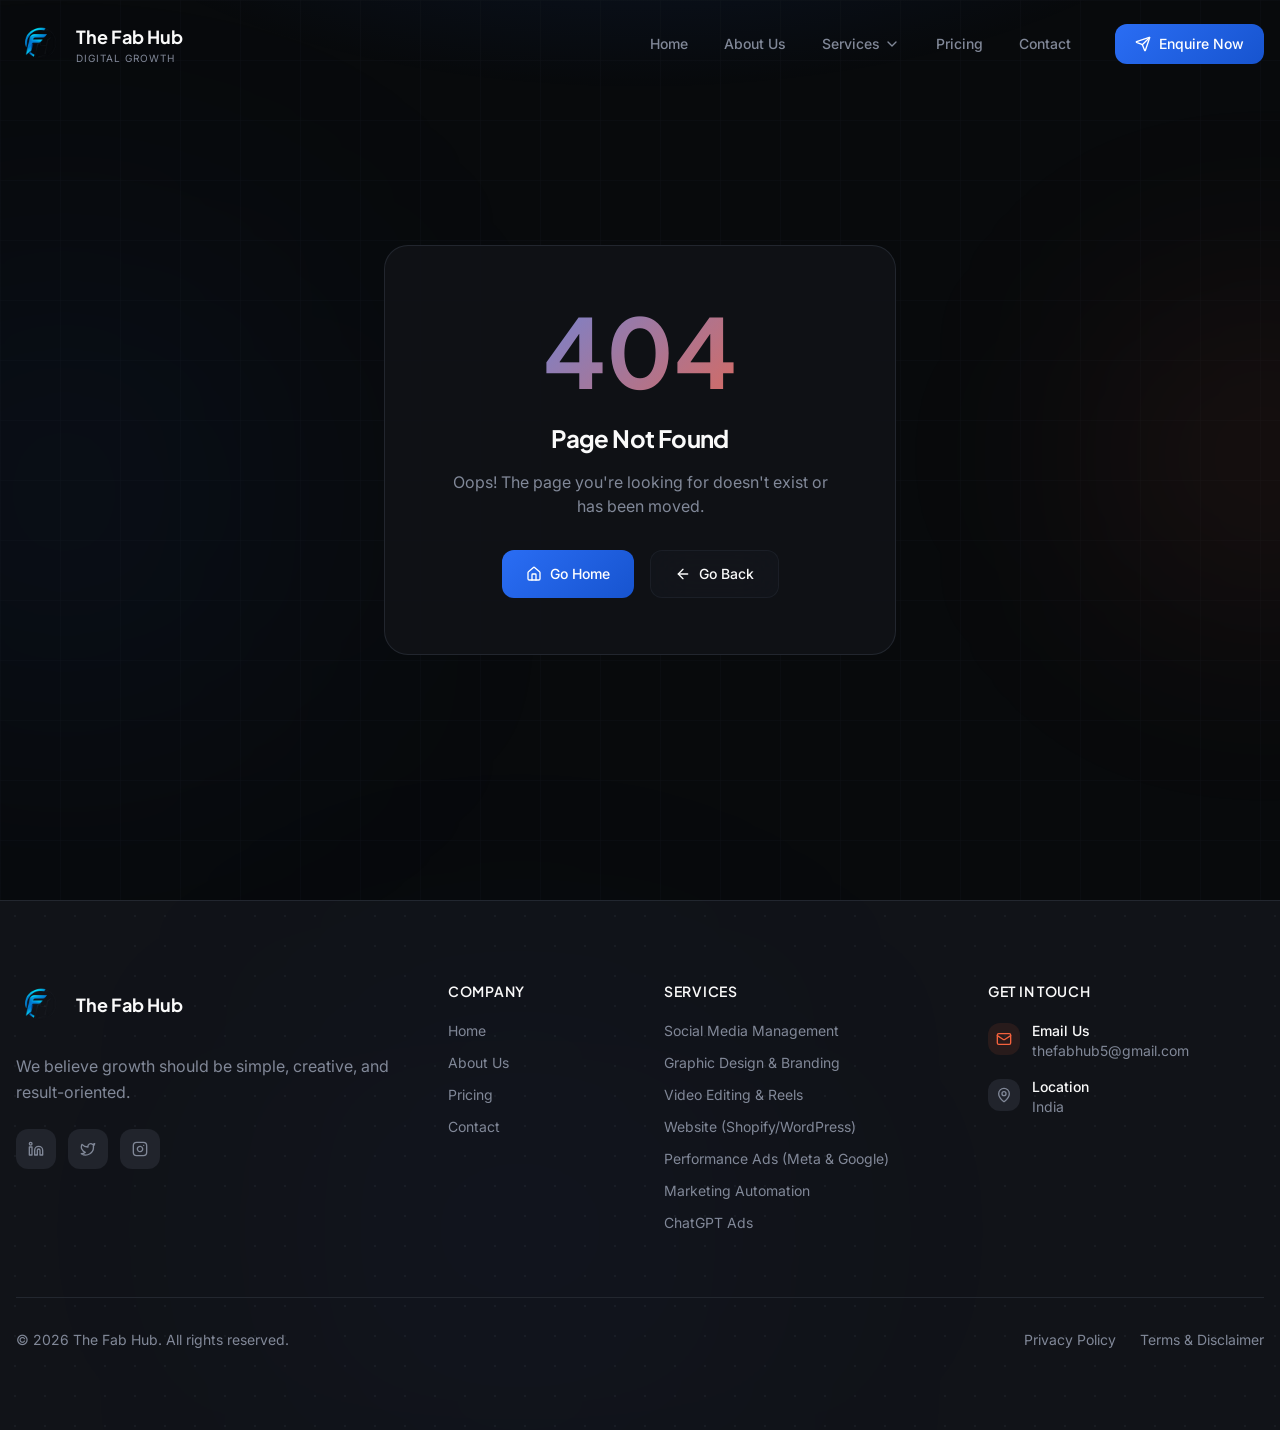
<file: index.html>
<!doctype html>
<html lang="en">
  <head>
    <meta charset="UTF-8" />
    <meta name="viewport" content="width=device-width, initial-scale=1.0" />
    <title>The Fab Hub — Digital Marketing Agency</title>

    <!-- Preconnect for performance -->
    <link rel="preconnect" href="https://fonts.googleapis.com" />
    <link rel="preconnect" href="https://fonts.gstatic.com" crossorigin />
    <link rel="preconnect" href="https://www.googletagmanager.com" />
    <link rel="preconnect" href="https://api.emailjs.com" />
    <link rel="dns-prefetch" href="https://fonts.googleapis.com" />
    <link rel="dns-prefetch" href="https://fonts.gstatic.com" />

    <!-- Preload & load critical fonts (replaces CSS @import for faster rendering) -->
    <link rel="preload" href="https://fonts.googleapis.com/css2?family=Inter:wght@300;400;500;600;700;800;900&family=Plus+Jakarta+Sans:wght@400;500;600;700;800&display=swap" as="style" onload="this.onload=null;this.rel='stylesheet'" />
    <link rel="stylesheet" href="https://fonts.googleapis.com/css2?family=Inter:wght@300;400;500;600;700;800;900&family=Plus+Jakarta+Sans:wght@400;500;600;700;800&display=swap" media="print" onload="this.media='all'" />

    <!-- Google Tag Manager -->
    <script>
      (function (w, d, s, l, i) {
        w[l] = w[l] || [];
        w[l].push({ "gtm.start": new Date().getTime(), event: "gtm.js" });
        var f = d.getElementsByTagName(s)[0],
          j = d.createElement(s),
          dl = l != "dataLayer" ? "&l=" + l : "";
        j.async = true;
        j.src = "https://www.googletagmanager.com/gtm.js?id=" + i + dl;
        f.parentNode.insertBefore(j, f);
      })(window, document, "script", "dataLayer", "GTM-NK376L5T");
    </script>
    <!-- End Google Tag Manager -->
    <meta name="description" content="The Fab Hub is a results-driven digital marketing agency offering social media management, performance ads (Meta & Google), graphic design & branding, video editing & reels, website development (Shopify & WordPress), marketing automation (WhatsApp, email, chatbots), GMB optimization, and ChatGPT Ads. Grow your brand with us." />
    <meta name="keywords" content="digital marketing agency, social media management, SMM, Meta Ads, Facebook Ads, Instagram Ads, Google Ads, graphic design, branding, video editing, reels production, website development, Shopify, WordPress, marketing automation, WhatsApp marketing, email marketing, chatbots, GMB optimization, Google My Business, SEO, ChatGPT Ads, AI advertising, The Fab Hub, India" />
    <meta name="author" content="The Fab Hub" />
    <meta name="robots" content="index, follow" />
    <link rel="canonical" href="https://thefabhub.com" />
    <link rel="icon" type="image/png" href="/favicon.png" />
    <link rel="apple-touch-icon" href="/favicon.png" />

    <!-- Open Graph / Facebook -->
    <meta property="og:type" content="website" />
    <meta property="og:url" content="https://thefabhub.com" />
    <meta property="og:title" content="The Fab Hub — Digital Marketing Agency | Social Media, Ads, Design & More" />
    <meta property="og:description" content="Full-service digital marketing agency: SMM, performance ads, graphic design, video editing, website development, marketing automation & ChatGPT Ads. Grow your brand with The Fab Hub." />

    <!-- Twitter -->
    <meta name="twitter:card" content="summary_large_image" />
    <meta name="twitter:title" content="The Fab Hub — Digital Marketing Agency" />
    <meta name="twitter:description" content="Full-service digital marketing agency: SMM, performance ads, graphic design, video editing, website development, marketing automation & ChatGPT Ads." />

    <!-- Schema.org structured data -->
    <script type="application/ld+json">
    {
      "@context": "https://schema.org",
      "@type": "Organization",
      "name": "The Fab Hub",
      "url": "https://thefabhub.com",
      "logo": "https://thefabhub.com/favicon.png",
      "contactPoint": {
        "@type": "ContactPoint",
        "telephone": "+91-9109370023",
        "contactType": "customer service",
        "email": "thefabhub5@gmail.com",
        "availableLanguage": ["English", "Hindi"]
      }
    }
    </script>
    <script type="application/ld+json">
    {
      "@context": "https://schema.org",
      "@type": "LocalBusiness",
      "name": "The Fab Hub",
      "description": "Full-service digital marketing agency offering social media management, performance ads (Meta & Google), graphic design & branding, video editing & reels, website development (Shopify & WordPress), marketing automation (WhatsApp, email, chatbots), GMB optimization, and ChatGPT Ads.",
      "url": "https://thefabhub.com",
      "telephone": "+91-9109370023",
      "email": "thefabhub5@gmail.com",
      "priceRange": "₹₹",
      "openingHours": "Mo-Sa 09:00-18:00",
      "sameAs": [
        "https://facebook.com/thefabhub",
        "https://instagram.com/thefabhub",
        "https://linkedin.com/company/thefabhub"
      ],
      "address": {
        "@type": "PostalAddress",
        "addressCountry": "IN"
      }
    }
    </script>
    <script type="module" crossorigin src="/assets/index-DUeP0OOF.js"></script>
    <link rel="modulepreload" crossorigin href="/assets/vendor-Cbb3Y1W-.js">
    <link rel="stylesheet" crossorigin href="/assets/index-C4uJuBa9.css">
  </head>

  <body>
    <!-- Google Tag Manager (noscript) -->
    <noscript
      ><iframe
        src="https://www.googletagmanager.com/ns.html?id=GTM-NK376L5T"
        height="0"
        width="0"
        style="display: none; visibility: hidden"
      ></iframe
    ></noscript>
    <!-- End Google Tag Manager (noscript) -->
    <div id="root"></div>
  </body>
</html>
</file>
<file: assets/index-C4uJuBa9.css>
@import"https://fonts.googleapis.com/css2?family=Inter:wght@300;400;500;600;700;800;900&family=Plus+Jakarta+Sans:wght@400;500;600;700;800&display=swap";*,:before,:after{--tw-border-spacing-x: 0;--tw-border-spacing-y: 0;--tw-translate-x: 0;--tw-translate-y: 0;--tw-rotate: 0;--tw-skew-x: 0;--tw-skew-y: 0;--tw-scale-x: 1;--tw-scale-y: 1;--tw-pan-x: ;--tw-pan-y: ;--tw-pinch-zoom: ;--tw-scroll-snap-strictness: proximity;--tw-gradient-from-position: ;--tw-gradient-via-position: ;--tw-gradient-to-position: ;--tw-ordinal: ;--tw-slashed-zero: ;--tw-numeric-figure: ;--tw-numeric-spacing: ;--tw-numeric-fraction: ;--tw-ring-inset: ;--tw-ring-offset-width: 0px;--tw-ring-offset-color: #fff;--tw-ring-color: rgb(59 130 246 / .5);--tw-ring-offset-shadow: 0 0 #0000;--tw-ring-shadow: 0 0 #0000;--tw-shadow: 0 0 #0000;--tw-shadow-colored: 0 0 #0000;--tw-blur: ;--tw-brightness: ;--tw-contrast: ;--tw-grayscale: ;--tw-hue-rotate: ;--tw-invert: ;--tw-saturate: ;--tw-sepia: ;--tw-drop-shadow: ;--tw-backdrop-blur: ;--tw-backdrop-brightness: ;--tw-backdrop-contrast: ;--tw-backdrop-grayscale: ;--tw-backdrop-hue-rotate: ;--tw-backdrop-invert: ;--tw-backdrop-opacity: ;--tw-backdrop-saturate: ;--tw-backdrop-sepia: ;--tw-contain-size: ;--tw-contain-layout: ;--tw-contain-paint: ;--tw-contain-style: }::backdrop{--tw-border-spacing-x: 0;--tw-border-spacing-y: 0;--tw-translate-x: 0;--tw-translate-y: 0;--tw-rotate: 0;--tw-skew-x: 0;--tw-skew-y: 0;--tw-scale-x: 1;--tw-scale-y: 1;--tw-pan-x: ;--tw-pan-y: ;--tw-pinch-zoom: ;--tw-scroll-snap-strictness: proximity;--tw-gradient-from-position: ;--tw-gradient-via-position: ;--tw-gradient-to-position: ;--tw-ordinal: ;--tw-slashed-zero: ;--tw-numeric-figure: ;--tw-numeric-spacing: ;--tw-numeric-fraction: ;--tw-ring-inset: ;--tw-ring-offset-width: 0px;--tw-ring-offset-color: #fff;--tw-ring-color: rgb(59 130 246 / .5);--tw-ring-offset-shadow: 0 0 #0000;--tw-ring-shadow: 0 0 #0000;--tw-shadow: 0 0 #0000;--tw-shadow-colored: 0 0 #0000;--tw-blur: ;--tw-brightness: ;--tw-contrast: ;--tw-grayscale: ;--tw-hue-rotate: ;--tw-invert: ;--tw-saturate: ;--tw-sepia: ;--tw-drop-shadow: ;--tw-backdrop-blur: ;--tw-backdrop-brightness: ;--tw-backdrop-contrast: ;--tw-backdrop-grayscale: ;--tw-backdrop-hue-rotate: ;--tw-backdrop-invert: ;--tw-backdrop-opacity: ;--tw-backdrop-saturate: ;--tw-backdrop-sepia: ;--tw-contain-size: ;--tw-contain-layout: ;--tw-contain-paint: ;--tw-contain-style: }*,:before,:after{box-sizing:border-box;border-width:0;border-style:solid;border-color:#e5e7eb}:before,:after{--tw-content: ""}html,:host{line-height:1.5;-webkit-text-size-adjust:100%;-moz-tab-size:4;-o-tab-size:4;tab-size:4;font-family:Inter,ui-sans-serif,system-ui,-apple-system,BlinkMacSystemFont,Segoe UI,Roboto,sans-serif;font-feature-settings:normal;font-variation-settings:normal;-webkit-tap-highlight-color:transparent}body{margin:0;line-height:inherit}hr{height:0;color:inherit;border-top-width:1px}abbr:where([title]){-webkit-text-decoration:underline dotted;text-decoration:underline dotted}h1,h2,h3,h4,h5,h6{font-size:inherit;font-weight:inherit}a{color:inherit;text-decoration:inherit}b,strong{font-weight:bolder}code,kbd,samp,pre{font-family:ui-monospace,SFMono-Regular,Menlo,Monaco,Consolas,Liberation Mono,Courier New,monospace;font-feature-settings:normal;font-variation-settings:normal;font-size:1em}small{font-size:80%}sub,sup{font-size:75%;line-height:0;position:relative;vertical-align:baseline}sub{bottom:-.25em}sup{top:-.5em}table{text-indent:0;border-color:inherit;border-collapse:collapse}button,input,optgroup,select,textarea{font-family:inherit;font-feature-settings:inherit;font-variation-settings:inherit;font-size:100%;font-weight:inherit;line-height:inherit;letter-spacing:inherit;color:inherit;margin:0;padding:0}button,select{text-transform:none}button,input:where([type=button]),input:where([type=reset]),input:where([type=submit]){-webkit-appearance:button;background-color:transparent;background-image:none}:-moz-focusring{outline:auto}:-moz-ui-invalid{box-shadow:none}progress{vertical-align:baseline}::-webkit-inner-spin-button,::-webkit-outer-spin-button{height:auto}[type=search]{-webkit-appearance:textfield;outline-offset:-2px}::-webkit-search-decoration{-webkit-appearance:none}::-webkit-file-upload-button{-webkit-appearance:button;font:inherit}summary{display:list-item}blockquote,dl,dd,h1,h2,h3,h4,h5,h6,hr,figure,p,pre{margin:0}fieldset{margin:0;padding:0}legend{padding:0}ol,ul,menu{list-style:none;margin:0;padding:0}dialog{padding:0}textarea{resize:vertical}input::-moz-placeholder,textarea::-moz-placeholder{opacity:1;color:#9ca3af}input::placeholder,textarea::placeholder{opacity:1;color:#9ca3af}button,[role=button]{cursor:pointer}:disabled{cursor:default}img,svg,video,canvas,audio,iframe,embed,object{display:block;vertical-align:middle}img,video{max-width:100%;height:auto}[hidden]:where(:not([hidden=until-found])){display:none}:root{--background: 220 20% 4%;--foreground: 0 0% 98%;--card: 220 18% 8%;--card-foreground: 0 0% 98%;--popover: 220 18% 10%;--popover-foreground: 0 0% 98%;--primary: 220 90% 56%;--primary-foreground: 0 0% 100%;--secondary: 220 15% 15%;--secondary-foreground: 0 0% 90%;--muted: 220 15% 12%;--muted-foreground: 220 10% 55%;--accent: 12 90% 60%;--accent-foreground: 0 0% 100%;--destructive: 0 72% 50%;--destructive-foreground: 0 85% 97%;--border: 220 15% 16%;--input: 220 15% 16%;--ring: 220 90% 56%;--radius: .75rem;--sidebar-background: 220 18% 6%;--sidebar-foreground: 0 0% 98%;--sidebar-primary: 220 90% 56%;--sidebar-primary-foreground: 0 0% 100%;--sidebar-accent: 12 90% 60%;--sidebar-accent-foreground: 0 0% 100%;--sidebar-border: 220 15% 16%;--sidebar-ring: 220 90% 56%;--chart-1: 220 90% 56%;--chart-2: 12 90% 60%;--chart-3: 160 70% 45%;--chart-4: 280 70% 55%;--chart-5: 45 90% 55%;--font-sans: "Inter", ui-sans-serif, system-ui, sans-serif;--font-display: "Plus Jakarta Sans", ui-sans-serif, system-ui, sans-serif}*{border-color:hsl(var(--border))}body{background-color:hsl(var(--background));color:hsl(var(--foreground));-webkit-font-smoothing:antialiased;-moz-osx-font-smoothing:grayscale;font-family:var(--font-sans)}h1,h2,h3,h4,h5,h6{font-family:var(--font-display);font-weight:700;letter-spacing:-.025em}::-moz-selection{background:#2a6df44d}::selection{background:#2a6df44d}.container{width:100%;margin-right:auto;margin-left:auto;padding-right:2rem;padding-left:2rem}@media (min-width: 1400px){.container{max-width:1400px}}.sr-only{position:absolute;width:1px;height:1px;padding:0;margin:-1px;overflow:hidden;clip:rect(0,0,0,0);white-space:nowrap;border-width:0}.pointer-events-none{pointer-events:none}.pointer-events-auto{pointer-events:auto}.visible{visibility:visible}.invisible{visibility:hidden}.fixed{position:fixed}.absolute{position:absolute}.relative{position:relative}.inset-0{top:0;right:0;bottom:0;left:0}.inset-x-0{left:0;right:0}.inset-y-0{top:0;bottom:0}.-bottom-12{bottom:-3rem}.-left-12{left:-3rem}.-left-32{left:-8rem}.-right-12{right:-3rem}.-right-32{right:-8rem}.-top-12{top:-3rem}.bottom-0{bottom:0}.bottom-1\/3{bottom:33.333333%}.bottom-1\/4{bottom:25%}.left-0{left:0}.left-1{left:.25rem}.left-1\/2{left:50%}.left-1\/4{left:25%}.left-2{left:.5rem}.left-\[10\%\]{left:10%}.left-\[50\%\]{left:50%}.right-0{right:0}.right-1{right:.25rem}.right-1\/4{right:25%}.right-2{right:.5rem}.right-3{right:.75rem}.right-4{right:1rem}.right-\[5\%\]{right:5%}.top-0{top:0}.top-1\.5{top:.375rem}.top-1\/2{top:50%}.top-1\/3{top:33.333333%}.top-1\/4{top:25%}.top-2{top:.5rem}.top-3\.5{top:.875rem}.top-4{top:1rem}.top-\[1px\]{top:1px}.top-\[50\%\]{top:50%}.top-\[60\%\]{top:60%}.top-full{top:100%}.z-0{z-index:0}.z-10{z-index:10}.z-20{z-index:20}.z-50{z-index:50}.z-\[100\]{z-index:100}.z-\[1\]{z-index:1}.-mx-1{margin-left:-.25rem;margin-right:-.25rem}.mx-2{margin-left:.5rem;margin-right:.5rem}.mx-3\.5{margin-left:.875rem;margin-right:.875rem}.mx-auto{margin-left:auto;margin-right:auto}.my-0\.5{margin-top:.125rem;margin-bottom:.125rem}.my-1{margin-top:.25rem;margin-bottom:.25rem}.my-2{margin-top:.5rem;margin-bottom:.5rem}.-ml-4{margin-left:-1rem}.-mt-4{margin-top:-1rem}.mb-1{margin-bottom:.25rem}.mb-10{margin-bottom:2.5rem}.mb-12{margin-bottom:3rem}.mb-16{margin-bottom:4rem}.mb-2{margin-bottom:.5rem}.mb-3{margin-bottom:.75rem}.mb-4{margin-bottom:1rem}.mb-5{margin-bottom:1.25rem}.mb-6{margin-bottom:1.5rem}.mb-8{margin-bottom:2rem}.ml-1{margin-left:.25rem}.ml-6{margin-left:1.5rem}.ml-auto{margin-left:auto}.mr-2{margin-right:.5rem}.mt-0\.5{margin-top:.125rem}.mt-1\.5{margin-top:.375rem}.mt-10{margin-top:2.5rem}.mt-12{margin-top:3rem}.mt-16{margin-top:4rem}.mt-2{margin-top:.5rem}.mt-24{margin-top:6rem}.mt-4{margin-top:1rem}.mt-6{margin-top:1.5rem}.mt-8{margin-top:2rem}.mt-auto{margin-top:auto}.block{display:block}.inline-block{display:inline-block}.flex{display:flex}.inline-flex{display:inline-flex}.table{display:table}.grid{display:grid}.hidden{display:none}.aspect-square{aspect-ratio:1 / 1}.aspect-video{aspect-ratio:16 / 9}.size-4{width:1rem;height:1rem}.h-1{height:.25rem}.h-1\.5{height:.375rem}.h-10{height:2.5rem}.h-11{height:2.75rem}.h-12{height:3rem}.h-14{height:3.5rem}.h-16{height:4rem}.h-2{height:.5rem}.h-2\.5{height:.625rem}.h-3{height:.75rem}.h-3\.5{height:.875rem}.h-4{height:1rem}.h-48{height:12rem}.h-5{height:1.25rem}.h-6{height:1.5rem}.h-7{height:1.75rem}.h-72{height:18rem}.h-8{height:2rem}.h-9{height:2.25rem}.h-96{height:24rem}.h-\[1px\]{height:1px}.h-\[300px\]{height:300px}.h-\[400px\]{height:400px}.h-\[600px\]{height:600px}.h-\[var\(--radix-navigation-menu-viewport-height\)\]{height:var(--radix-navigation-menu-viewport-height)}.h-\[var\(--radix-select-trigger-height\)\]{height:var(--radix-select-trigger-height)}.h-auto{height:auto}.h-full{height:100%}.h-px{height:1px}.h-svh{height:100svh}.max-h-0{max-height:0px}.max-h-96{max-height:24rem}.max-h-\[300px\]{max-height:300px}.max-h-\[500px\]{max-height:500px}.max-h-screen{max-height:100vh}.min-h-0{min-height:0px}.min-h-\[80px\]{min-height:80px}.min-h-screen{min-height:100vh}.min-h-svh{min-height:100svh}.w-0{width:0px}.w-1{width:.25rem}.w-1\.5{width:.375rem}.w-10{width:2.5rem}.w-11{width:2.75rem}.w-12{width:3rem}.w-14{width:3.5rem}.w-16{width:4rem}.w-2{width:.5rem}.w-2\.5{width:.625rem}.w-3{width:.75rem}.w-3\.5{width:.875rem}.w-3\/4{width:75%}.w-4{width:1rem}.w-48{width:12rem}.w-5{width:1.25rem}.w-56{width:14rem}.w-6{width:1.5rem}.w-64{width:16rem}.w-7{width:1.75rem}.w-72{width:18rem}.w-8{width:2rem}.w-9{width:2.25rem}.w-96{width:24rem}.w-\[--sidebar-width\]{width:var(--sidebar-width)}.w-\[100px\]{width:100px}.w-\[1px\]{width:1px}.w-\[300px\]{width:300px}.w-\[400px\]{width:400px}.w-\[600px\]{width:600px}.w-auto{width:auto}.w-fit{width:-moz-fit-content;width:fit-content}.w-full{width:100%}.w-max{width:-moz-max-content;width:max-content}.w-px{width:1px}.min-w-0{min-width:0px}.min-w-5{min-width:1.25rem}.min-w-\[12rem\]{min-width:12rem}.min-w-\[8rem\]{min-width:8rem}.min-w-\[var\(--radix-select-trigger-width\)\]{min-width:var(--radix-select-trigger-width)}.max-w-2xl{max-width:42rem}.max-w-3xl{max-width:48rem}.max-w-4xl{max-width:56rem}.max-w-5xl{max-width:64rem}.max-w-6xl{max-width:72rem}.max-w-\[--skeleton-width\]{max-width:var(--skeleton-width)}.max-w-full{max-width:100%}.max-w-lg{max-width:32rem}.max-w-max{max-width:-moz-max-content;max-width:max-content}.max-w-sm{max-width:24rem}.max-w-xl{max-width:36rem}.flex-1{flex:1 1 0%}.shrink-0{flex-shrink:0}.grow{flex-grow:1}.grow-0{flex-grow:0}.basis-full{flex-basis:100%}.caption-bottom{caption-side:bottom}.border-collapse{border-collapse:collapse}.-translate-x-1\/2{--tw-translate-x: -50%;transform:translate(var(--tw-translate-x),var(--tw-translate-y)) rotate(var(--tw-rotate)) skew(var(--tw-skew-x)) skewY(var(--tw-skew-y)) scaleX(var(--tw-scale-x)) scaleY(var(--tw-scale-y))}.-translate-x-2{--tw-translate-x: -.5rem;transform:translate(var(--tw-translate-x),var(--tw-translate-y)) rotate(var(--tw-rotate)) skew(var(--tw-skew-x)) skewY(var(--tw-skew-y)) scaleX(var(--tw-scale-x)) scaleY(var(--tw-scale-y))}.-translate-x-px{--tw-translate-x: -1px;transform:translate(var(--tw-translate-x),var(--tw-translate-y)) rotate(var(--tw-rotate)) skew(var(--tw-skew-x)) skewY(var(--tw-skew-y)) scaleX(var(--tw-scale-x)) scaleY(var(--tw-scale-y))}.-translate-y-1\/2{--tw-translate-y: -50%;transform:translate(var(--tw-translate-x),var(--tw-translate-y)) rotate(var(--tw-rotate)) skew(var(--tw-skew-x)) skewY(var(--tw-skew-y)) scaleX(var(--tw-scale-x)) scaleY(var(--tw-scale-y))}.-translate-y-2{--tw-translate-y: -.5rem;transform:translate(var(--tw-translate-x),var(--tw-translate-y)) rotate(var(--tw-rotate)) skew(var(--tw-skew-x)) skewY(var(--tw-skew-y)) scaleX(var(--tw-scale-x)) scaleY(var(--tw-scale-y))}.translate-x-\[-50\%\]{--tw-translate-x: -50%;transform:translate(var(--tw-translate-x),var(--tw-translate-y)) rotate(var(--tw-rotate)) skew(var(--tw-skew-x)) skewY(var(--tw-skew-y)) scaleX(var(--tw-scale-x)) scaleY(var(--tw-scale-y))}.translate-x-px{--tw-translate-x: 1px;transform:translate(var(--tw-translate-x),var(--tw-translate-y)) rotate(var(--tw-rotate)) skew(var(--tw-skew-x)) skewY(var(--tw-skew-y)) scaleX(var(--tw-scale-x)) scaleY(var(--tw-scale-y))}.translate-y-0{--tw-translate-y: 0px;transform:translate(var(--tw-translate-x),var(--tw-translate-y)) rotate(var(--tw-rotate)) skew(var(--tw-skew-x)) skewY(var(--tw-skew-y)) scaleX(var(--tw-scale-x)) scaleY(var(--tw-scale-y))}.translate-y-\[-50\%\]{--tw-translate-y: -50%;transform:translate(var(--tw-translate-x),var(--tw-translate-y)) rotate(var(--tw-rotate)) skew(var(--tw-skew-x)) skewY(var(--tw-skew-y)) scaleX(var(--tw-scale-x)) scaleY(var(--tw-scale-y))}.rotate-180{--tw-rotate: 180deg;transform:translate(var(--tw-translate-x),var(--tw-translate-y)) rotate(var(--tw-rotate)) skew(var(--tw-skew-x)) skewY(var(--tw-skew-y)) scaleX(var(--tw-scale-x)) scaleY(var(--tw-scale-y))}.rotate-45{--tw-rotate: 45deg;transform:translate(var(--tw-translate-x),var(--tw-translate-y)) rotate(var(--tw-rotate)) skew(var(--tw-skew-x)) skewY(var(--tw-skew-y)) scaleX(var(--tw-scale-x)) scaleY(var(--tw-scale-y))}.rotate-90{--tw-rotate: 90deg;transform:translate(var(--tw-translate-x),var(--tw-translate-y)) rotate(var(--tw-rotate)) skew(var(--tw-skew-x)) skewY(var(--tw-skew-y)) scaleX(var(--tw-scale-x)) scaleY(var(--tw-scale-y))}.transform{transform:translate(var(--tw-translate-x),var(--tw-translate-y)) rotate(var(--tw-rotate)) skew(var(--tw-skew-x)) skewY(var(--tw-skew-y)) scaleX(var(--tw-scale-x)) scaleY(var(--tw-scale-y))}@keyframes ping{75%,to{transform:scale(2);opacity:0}}.animate-ping{animation:ping 1s cubic-bezier(0,0,.2,1) infinite}@keyframes pulse{50%{opacity:.5}}.animate-pulse{animation:pulse 2s cubic-bezier(.4,0,.6,1) infinite}@keyframes spin{to{transform:rotate(360deg)}}.animate-spin{animation:spin 1s linear infinite}.cursor-default{cursor:default}.cursor-pointer{cursor:pointer}.touch-none{touch-action:none}.select-none{-webkit-user-select:none;-moz-user-select:none;user-select:none}.resize-none{resize:none}.list-none{list-style-type:none}.grid-cols-2{grid-template-columns:repeat(2,minmax(0,1fr))}.flex-row{flex-direction:row}.flex-col{flex-direction:column}.flex-col-reverse{flex-direction:column-reverse}.flex-wrap{flex-wrap:wrap}.items-start{align-items:flex-start}.items-end{align-items:flex-end}.items-center{align-items:center}.items-stretch{align-items:stretch}.justify-center{justify-content:center}.justify-between{justify-content:space-between}.gap-1{gap:.25rem}.gap-1\.5{gap:.375rem}.gap-10{gap:2.5rem}.gap-12{gap:3rem}.gap-2{gap:.5rem}.gap-3{gap:.75rem}.gap-4{gap:1rem}.gap-5{gap:1.25rem}.gap-6{gap:1.5rem}.gap-8{gap:2rem}.space-x-1>:not([hidden])~:not([hidden]){--tw-space-x-reverse: 0;margin-right:calc(.25rem * var(--tw-space-x-reverse));margin-left:calc(.25rem * calc(1 - var(--tw-space-x-reverse)))}.space-x-4>:not([hidden])~:not([hidden]){--tw-space-x-reverse: 0;margin-right:calc(1rem * var(--tw-space-x-reverse));margin-left:calc(1rem * calc(1 - var(--tw-space-x-reverse)))}.space-y-1>:not([hidden])~:not([hidden]){--tw-space-y-reverse: 0;margin-top:calc(.25rem * calc(1 - var(--tw-space-y-reverse)));margin-bottom:calc(.25rem * var(--tw-space-y-reverse))}.space-y-1\.5>:not([hidden])~:not([hidden]){--tw-space-y-reverse: 0;margin-top:calc(.375rem * calc(1 - var(--tw-space-y-reverse)));margin-bottom:calc(.375rem * var(--tw-space-y-reverse))}.space-y-2>:not([hidden])~:not([hidden]){--tw-space-y-reverse: 0;margin-top:calc(.5rem * calc(1 - var(--tw-space-y-reverse)));margin-bottom:calc(.5rem * var(--tw-space-y-reverse))}.space-y-2\.5>:not([hidden])~:not([hidden]){--tw-space-y-reverse: 0;margin-top:calc(.625rem * calc(1 - var(--tw-space-y-reverse)));margin-bottom:calc(.625rem * var(--tw-space-y-reverse))}.space-y-3>:not([hidden])~:not([hidden]){--tw-space-y-reverse: 0;margin-top:calc(.75rem * calc(1 - var(--tw-space-y-reverse)));margin-bottom:calc(.75rem * var(--tw-space-y-reverse))}.space-y-4>:not([hidden])~:not([hidden]){--tw-space-y-reverse: 0;margin-top:calc(1rem * calc(1 - var(--tw-space-y-reverse)));margin-bottom:calc(1rem * var(--tw-space-y-reverse))}.space-y-5>:not([hidden])~:not([hidden]){--tw-space-y-reverse: 0;margin-top:calc(1.25rem * calc(1 - var(--tw-space-y-reverse)));margin-bottom:calc(1.25rem * var(--tw-space-y-reverse))}.overflow-auto{overflow:auto}.overflow-hidden{overflow:hidden}.overflow-y-auto{overflow-y:auto}.overflow-x-hidden{overflow-x:hidden}.whitespace-nowrap{white-space:nowrap}.break-words{overflow-wrap:break-word}.rounded-2xl{border-radius:1rem}.rounded-3xl{border-radius:1.5rem}.rounded-\[2px\]{border-radius:2px}.rounded-\[inherit\]{border-radius:inherit}.rounded-full{border-radius:9999px}.rounded-lg{border-radius:var(--radius)}.rounded-md{border-radius:calc(var(--radius) - 2px)}.rounded-none{border-radius:0}.rounded-sm{border-radius:calc(var(--radius) - 4px)}.rounded-xl{border-radius:.75rem}.rounded-t-\[10px\]{border-top-left-radius:10px;border-top-right-radius:10px}.rounded-tl-sm{border-top-left-radius:calc(var(--radius) - 4px)}.border{border-width:1px}.border-0{border-width:0px}.border-2{border-width:2px}.border-\[1\.5px\]{border-width:1.5px}.border-y{border-top-width:1px;border-bottom-width:1px}.border-b{border-bottom-width:1px}.border-l{border-left-width:1px}.border-l-4{border-left-width:4px}.border-r{border-right-width:1px}.border-t{border-top-width:1px}.border-t-2{border-top-width:2px}.border-dashed{border-style:dashed}.border-\[--color-border\]{border-color:var(--color-border)}.border-accent\/20{border-color:hsl(var(--accent) / .2)}.border-border{border-color:hsl(var(--border))}.border-border\/50{border-color:hsl(var(--border) / .5)}.border-current{border-color:currentColor}.border-destructive{border-color:hsl(var(--destructive))}.border-destructive\/20{border-color:hsl(var(--destructive) / .2)}.border-destructive\/50{border-color:hsl(var(--destructive) / .5)}.border-input{border-color:hsl(var(--input))}.border-primary{border-color:hsl(var(--primary))}.border-primary\/50{border-color:hsl(var(--primary) / .5)}.border-sidebar-border{border-color:hsl(var(--sidebar-border))}.border-transparent{border-color:transparent}.border-l-transparent{border-left-color:transparent}.border-t-transparent{border-top-color:transparent}.bg-\[\#FF7A59\]\/20{background-color:#ff7a5933}.bg-\[--color-bg\]{background-color:var(--color-bg)}.bg-accent{background-color:hsl(var(--accent))}.bg-accent\/10{background-color:hsl(var(--accent) / .1)}.bg-accent\/20{background-color:hsl(var(--accent) / .2)}.bg-background{background-color:hsl(var(--background))}.bg-background\/90{background-color:hsl(var(--background) / .9)}.bg-black\/80{background-color:#000c}.bg-border{background-color:hsl(var(--border))}.bg-card{background-color:hsl(var(--card))}.bg-card\/30{background-color:hsl(var(--card) / .3)}.bg-destructive{background-color:hsl(var(--destructive))}.bg-destructive\/10{background-color:hsl(var(--destructive) / .1)}.bg-foreground{background-color:hsl(var(--foreground))}.bg-muted{background-color:hsl(var(--muted))}.bg-muted\/50{background-color:hsl(var(--muted) / .5)}.bg-popover{background-color:hsl(var(--popover))}.bg-primary{background-color:hsl(var(--primary))}.bg-primary\/10{background-color:hsl(var(--primary) / .1)}.bg-primary\/20{background-color:hsl(var(--primary) / .2)}.bg-primary\/5{background-color:hsl(var(--primary) / .05)}.bg-secondary{background-color:hsl(var(--secondary))}.bg-secondary\/10{background-color:hsl(var(--secondary) / .1)}.bg-sidebar{background-color:hsl(var(--sidebar-background))}.bg-sidebar-border{background-color:hsl(var(--sidebar-border))}.bg-transparent{background-color:transparent}.bg-gradient-to-br{background-image:linear-gradient(to bottom right,var(--tw-gradient-stops))}.bg-gradient-to-r{background-image:linear-gradient(to right,var(--tw-gradient-stops))}.from-accent{--tw-gradient-from: hsl(var(--accent)) var(--tw-gradient-from-position);--tw-gradient-to: hsl(var(--accent) / 0) var(--tw-gradient-to-position);--tw-gradient-stops: var(--tw-gradient-from), var(--tw-gradient-to)}.from-primary{--tw-gradient-from: hsl(var(--primary)) var(--tw-gradient-from-position);--tw-gradient-to: hsl(var(--primary) / 0) var(--tw-gradient-to-position);--tw-gradient-stops: var(--tw-gradient-from), var(--tw-gradient-to)}.from-primary\/10{--tw-gradient-from: hsl(var(--primary) / .1) var(--tw-gradient-from-position);--tw-gradient-to: hsl(var(--primary) / 0) var(--tw-gradient-to-position);--tw-gradient-stops: var(--tw-gradient-from), var(--tw-gradient-to)}.from-primary\/20{--tw-gradient-from: hsl(var(--primary) / .2) var(--tw-gradient-from-position);--tw-gradient-to: hsl(var(--primary) / 0) var(--tw-gradient-to-position);--tw-gradient-stops: var(--tw-gradient-from), var(--tw-gradient-to)}.from-primary\/5{--tw-gradient-from: hsl(var(--primary) / .05) var(--tw-gradient-from-position);--tw-gradient-to: hsl(var(--primary) / 0) var(--tw-gradient-to-position);--tw-gradient-stops: var(--tw-gradient-from), var(--tw-gradient-to)}.from-secondary{--tw-gradient-from: hsl(var(--secondary)) var(--tw-gradient-from-position);--tw-gradient-to: hsl(var(--secondary) / 0) var(--tw-gradient-to-position);--tw-gradient-stops: var(--tw-gradient-from), var(--tw-gradient-to)}.from-transparent{--tw-gradient-from: transparent var(--tw-gradient-from-position);--tw-gradient-to: rgb(0 0 0 / 0) var(--tw-gradient-to-position);--tw-gradient-stops: var(--tw-gradient-from), var(--tw-gradient-to)}.via-background{--tw-gradient-to: hsl(var(--background) / 0) var(--tw-gradient-to-position);--tw-gradient-stops: var(--tw-gradient-from), hsl(var(--background)) var(--tw-gradient-via-position), var(--tw-gradient-to)}.via-primary\/50{--tw-gradient-to: hsl(var(--primary) / 0) var(--tw-gradient-to-position);--tw-gradient-stops: var(--tw-gradient-from), hsl(var(--primary) / .5) var(--tw-gradient-via-position), var(--tw-gradient-to)}.to-accent{--tw-gradient-to: hsl(var(--accent)) var(--tw-gradient-to-position)}.to-accent\/10{--tw-gradient-to: hsl(var(--accent) / .1) var(--tw-gradient-to-position)}.to-accent\/50{--tw-gradient-to: hsl(var(--accent) / .5) var(--tw-gradient-to-position)}.to-primary{--tw-gradient-to: hsl(var(--primary)) var(--tw-gradient-to-position)}.to-primary\/50{--tw-gradient-to: hsl(var(--primary) / .5) var(--tw-gradient-to-position)}.to-secondary{--tw-gradient-to: hsl(var(--secondary)) var(--tw-gradient-to-position)}.to-secondary\/5{--tw-gradient-to: hsl(var(--secondary) / .05) var(--tw-gradient-to-position)}.to-transparent{--tw-gradient-to: transparent var(--tw-gradient-to-position)}.fill-current{fill:currentColor}.object-contain{-o-object-fit:contain;object-fit:contain}.p-0{padding:0}.p-1{padding:.25rem}.p-10{padding:2.5rem}.p-2{padding:.5rem}.p-2\.5{padding:.625rem}.p-3{padding:.75rem}.p-4{padding:1rem}.p-5{padding:1.25rem}.p-6{padding:1.5rem}.p-8{padding:2rem}.p-\[1px\]{padding:1px}.px-1{padding-left:.25rem;padding-right:.25rem}.px-2{padding-left:.5rem;padding-right:.5rem}.px-2\.5{padding-left:.625rem;padding-right:.625rem}.px-3{padding-left:.75rem;padding-right:.75rem}.px-4{padding-left:1rem;padding-right:1rem}.px-5{padding-left:1.25rem;padding-right:1.25rem}.px-6{padding-left:1.5rem;padding-right:1.5rem}.px-8{padding-left:2rem;padding-right:2rem}.py-0\.5{padding-top:.125rem;padding-bottom:.125rem}.py-1{padding-top:.25rem;padding-bottom:.25rem}.py-1\.5{padding-top:.375rem;padding-bottom:.375rem}.py-10{padding-top:2.5rem;padding-bottom:2.5rem}.py-16{padding-top:4rem;padding-bottom:4rem}.py-2{padding-top:.5rem;padding-bottom:.5rem}.py-2\.5{padding-top:.625rem;padding-bottom:.625rem}.py-20{padding-top:5rem;padding-bottom:5rem}.py-3{padding-top:.75rem;padding-bottom:.75rem}.py-32{padding-top:8rem;padding-bottom:8rem}.py-4{padding-top:1rem;padding-bottom:1rem}.py-5{padding-top:1.25rem;padding-bottom:1.25rem}.py-6{padding-top:1.5rem;padding-bottom:1.5rem}.pb-16{padding-bottom:4rem}.pb-20{padding-bottom:5rem}.pb-3{padding-bottom:.75rem}.pb-4{padding-bottom:1rem}.pb-5{padding-bottom:1.25rem}.pb-6{padding-bottom:1.5rem}.pb-8{padding-bottom:2rem}.pl-2\.5{padding-left:.625rem}.pl-4{padding-left:1rem}.pl-8{padding-left:2rem}.pr-2{padding-right:.5rem}.pr-2\.5{padding-right:.625rem}.pr-4{padding-right:1rem}.pr-8{padding-right:2rem}.pt-0{padding-top:0}.pt-1{padding-top:.25rem}.pt-24{padding-top:6rem}.pt-3{padding-top:.75rem}.pt-32{padding-top:8rem}.pt-4{padding-top:1rem}.pt-5{padding-top:1.25rem}.pt-8{padding-top:2rem}.text-left{text-align:left}.text-center{text-align:center}.align-middle{vertical-align:middle}.font-display{font-family:Plus Jakarta Sans,ui-sans-serif,system-ui,sans-serif}.font-mono{font-family:ui-monospace,SFMono-Regular,Menlo,Monaco,Consolas,Liberation Mono,Courier New,monospace}.text-2xl{font-size:1.5rem;line-height:2rem}.text-3xl{font-size:1.875rem;line-height:2.25rem}.text-4xl{font-size:2.25rem;line-height:2.5rem}.text-8xl{font-size:6rem;line-height:1}.text-\[0\.8rem\]{font-size:.8rem}.text-\[10px\]{font-size:10px}.text-base{font-size:1rem;line-height:1.5rem}.text-lg{font-size:1.125rem;line-height:1.75rem}.text-sm{font-size:.875rem;line-height:1.25rem}.text-xl{font-size:1.25rem;line-height:1.75rem}.text-xs{font-size:.75rem;line-height:1rem}.font-bold{font-weight:700}.font-medium{font-weight:500}.font-normal{font-weight:400}.font-semibold{font-weight:600}.uppercase{text-transform:uppercase}.italic{font-style:italic}.tabular-nums{--tw-numeric-spacing: tabular-nums;font-variant-numeric:var(--tw-ordinal) var(--tw-slashed-zero) var(--tw-numeric-figure) var(--tw-numeric-spacing) var(--tw-numeric-fraction)}.leading-\[1\.1\]{line-height:1.1}.leading-none{line-height:1}.leading-relaxed{line-height:1.625}.tracking-tight{letter-spacing:-.025em}.tracking-wider{letter-spacing:.05em}.tracking-widest{letter-spacing:.1em}.text-\[\#1D9E75\]{--tw-text-opacity: 1;color:rgb(29 158 117 / var(--tw-text-opacity, 1))}.text-\[\#FF7A59\]{--tw-text-opacity: 1;color:rgb(255 122 89 / var(--tw-text-opacity, 1))}.text-accent{color:hsl(var(--accent))}.text-accent-foreground{color:hsl(var(--accent-foreground))}.text-card-foreground{color:hsl(var(--card-foreground))}.text-current{color:currentColor}.text-destructive{color:hsl(var(--destructive))}.text-destructive-foreground{color:hsl(var(--destructive-foreground))}.text-foreground{color:hsl(var(--foreground))}.text-foreground\/50{color:hsl(var(--foreground) / .5)}.text-muted-foreground{color:hsl(var(--muted-foreground))}.text-popover-foreground{color:hsl(var(--popover-foreground))}.text-primary{color:hsl(var(--primary))}.text-primary-foreground{color:hsl(var(--primary-foreground))}.text-secondary-foreground{color:hsl(var(--secondary-foreground))}.text-sidebar-foreground{color:hsl(var(--sidebar-foreground))}.text-sidebar-foreground\/70{color:hsl(var(--sidebar-foreground) / .7)}.text-white{--tw-text-opacity: 1;color:rgb(255 255 255 / var(--tw-text-opacity, 1))}.text-yellow-500{--tw-text-opacity: 1;color:rgb(234 179 8 / var(--tw-text-opacity, 1))}.underline-offset-4{text-underline-offset:4px}.opacity-0{opacity:0}.opacity-100{opacity:1}.opacity-20{opacity:.2}.opacity-30{opacity:.3}.opacity-40{opacity:.4}.opacity-50{opacity:.5}.opacity-60{opacity:.6}.opacity-70{opacity:.7}.opacity-75{opacity:.75}.opacity-90{opacity:.9}.shadow-\[0_0_0_1px_hsl\(var\(--sidebar-border\)\)\]{--tw-shadow: 0 0 0 1px hsl(var(--sidebar-border));--tw-shadow-colored: 0 0 0 1px var(--tw-shadow-color);box-shadow:var(--tw-ring-offset-shadow, 0 0 #0000),var(--tw-ring-shadow, 0 0 #0000),var(--tw-shadow)}.shadow-lg{--tw-shadow: var(--shadow-lg);--tw-shadow-colored: var(--shadow-lg);box-shadow:var(--tw-ring-offset-shadow, 0 0 #0000),var(--tw-ring-shadow, 0 0 #0000),var(--tw-shadow)}.shadow-md{--tw-shadow: var(--shadow-md);--tw-shadow-colored: var(--shadow-md);box-shadow:var(--tw-ring-offset-shadow, 0 0 #0000),var(--tw-ring-shadow, 0 0 #0000),var(--tw-shadow)}.shadow-none{--tw-shadow: 0 0 #0000;--tw-shadow-colored: 0 0 #0000;box-shadow:var(--tw-ring-offset-shadow, 0 0 #0000),var(--tw-ring-shadow, 0 0 #0000),var(--tw-shadow)}.shadow-sm{--tw-shadow: var(--shadow-sm);--tw-shadow-colored: var(--shadow-sm);box-shadow:var(--tw-ring-offset-shadow, 0 0 #0000),var(--tw-ring-shadow, 0 0 #0000),var(--tw-shadow)}.shadow-xl{--tw-shadow: var(--shadow-xl);--tw-shadow-colored: var(--shadow-xl);box-shadow:var(--tw-ring-offset-shadow, 0 0 #0000),var(--tw-ring-shadow, 0 0 #0000),var(--tw-shadow)}.outline-none{outline:2px solid transparent;outline-offset:2px}.outline{outline-style:solid}.ring-0{--tw-ring-offset-shadow: var(--tw-ring-inset) 0 0 0 var(--tw-ring-offset-width) var(--tw-ring-offset-color);--tw-ring-shadow: var(--tw-ring-inset) 0 0 0 calc(0px + var(--tw-ring-offset-width)) var(--tw-ring-color);box-shadow:var(--tw-ring-offset-shadow),var(--tw-ring-shadow),var(--tw-shadow, 0 0 #0000)}.ring-2{--tw-ring-offset-shadow: var(--tw-ring-inset) 0 0 0 var(--tw-ring-offset-width) var(--tw-ring-offset-color);--tw-ring-shadow: var(--tw-ring-inset) 0 0 0 calc(2px + var(--tw-ring-offset-width)) var(--tw-ring-color);box-shadow:var(--tw-ring-offset-shadow),var(--tw-ring-shadow),var(--tw-shadow, 0 0 #0000)}.ring-primary\/50{--tw-ring-color: hsl(var(--primary) / .5)}.ring-ring{--tw-ring-color: hsl(var(--ring))}.ring-sidebar-ring{--tw-ring-color: hsl(var(--sidebar-ring))}.ring-offset-background{--tw-ring-offset-color: hsl(var(--background))}.blur-3xl{--tw-blur: blur(64px);filter:var(--tw-blur) var(--tw-brightness) var(--tw-contrast) var(--tw-grayscale) var(--tw-hue-rotate) var(--tw-invert) var(--tw-saturate) var(--tw-sepia) var(--tw-drop-shadow)}.blur-\[100px\]{--tw-blur: blur(100px);filter:var(--tw-blur) var(--tw-brightness) var(--tw-contrast) var(--tw-grayscale) var(--tw-hue-rotate) var(--tw-invert) var(--tw-saturate) var(--tw-sepia) var(--tw-drop-shadow)}.blur-\[120px\]{--tw-blur: blur(120px);filter:var(--tw-blur) var(--tw-brightness) var(--tw-contrast) var(--tw-grayscale) var(--tw-hue-rotate) var(--tw-invert) var(--tw-saturate) var(--tw-sepia) var(--tw-drop-shadow)}.blur-\[150px\]{--tw-blur: blur(150px);filter:var(--tw-blur) var(--tw-brightness) var(--tw-contrast) var(--tw-grayscale) var(--tw-hue-rotate) var(--tw-invert) var(--tw-saturate) var(--tw-sepia) var(--tw-drop-shadow)}.filter{filter:var(--tw-blur) var(--tw-brightness) var(--tw-contrast) var(--tw-grayscale) var(--tw-hue-rotate) var(--tw-invert) var(--tw-saturate) var(--tw-sepia) var(--tw-drop-shadow)}.backdrop-blur-xl{--tw-backdrop-blur: blur(24px);-webkit-backdrop-filter:var(--tw-backdrop-blur) var(--tw-backdrop-brightness) var(--tw-backdrop-contrast) var(--tw-backdrop-grayscale) var(--tw-backdrop-hue-rotate) var(--tw-backdrop-invert) var(--tw-backdrop-opacity) var(--tw-backdrop-saturate) var(--tw-backdrop-sepia);backdrop-filter:var(--tw-backdrop-blur) var(--tw-backdrop-brightness) var(--tw-backdrop-contrast) var(--tw-backdrop-grayscale) var(--tw-backdrop-hue-rotate) var(--tw-backdrop-invert) var(--tw-backdrop-opacity) var(--tw-backdrop-saturate) var(--tw-backdrop-sepia)}.transition{transition-property:color,background-color,border-color,text-decoration-color,fill,stroke,opacity,box-shadow,transform,filter,-webkit-backdrop-filter;transition-property:color,background-color,border-color,text-decoration-color,fill,stroke,opacity,box-shadow,transform,filter,backdrop-filter;transition-property:color,background-color,border-color,text-decoration-color,fill,stroke,opacity,box-shadow,transform,filter,backdrop-filter,-webkit-backdrop-filter;transition-timing-function:cubic-bezier(.4,0,.2,1);transition-duration:.15s}.transition-\[left\,right\,width\]{transition-property:left,right,width;transition-timing-function:cubic-bezier(.4,0,.2,1);transition-duration:.15s}.transition-\[margin\,opa\]{transition-property:margin,opa;transition-timing-function:cubic-bezier(.4,0,.2,1);transition-duration:.15s}.transition-\[width\,height\,padding\]{transition-property:width,height,padding;transition-timing-function:cubic-bezier(.4,0,.2,1);transition-duration:.15s}.transition-\[width\]{transition-property:width;transition-timing-function:cubic-bezier(.4,0,.2,1);transition-duration:.15s}.transition-all{transition-property:all;transition-timing-function:cubic-bezier(.4,0,.2,1);transition-duration:.15s}.transition-colors{transition-property:color,background-color,border-color,text-decoration-color,fill,stroke;transition-timing-function:cubic-bezier(.4,0,.2,1);transition-duration:.15s}.transition-opacity{transition-property:opacity;transition-timing-function:cubic-bezier(.4,0,.2,1);transition-duration:.15s}.transition-transform{transition-property:transform;transition-timing-function:cubic-bezier(.4,0,.2,1);transition-duration:.15s}.duration-1000{transition-duration:1s}.duration-200{transition-duration:.2s}.duration-300{transition-duration:.3s}.duration-500{transition-duration:.5s}.ease-in-out{transition-timing-function:cubic-bezier(.4,0,.2,1)}.ease-linear{transition-timing-function:linear}@keyframes enter{0%{opacity:var(--tw-enter-opacity, 1);transform:translate3d(var(--tw-enter-translate-x, 0),var(--tw-enter-translate-y, 0),0) scale3d(var(--tw-enter-scale, 1),var(--tw-enter-scale, 1),var(--tw-enter-scale, 1)) rotate(var(--tw-enter-rotate, 0))}}@keyframes exit{to{opacity:var(--tw-exit-opacity, 1);transform:translate3d(var(--tw-exit-translate-x, 0),var(--tw-exit-translate-y, 0),0) scale3d(var(--tw-exit-scale, 1),var(--tw-exit-scale, 1),var(--tw-exit-scale, 1)) rotate(var(--tw-exit-rotate, 0))}}.animate-in{animation-name:enter;animation-duration:.15s;--tw-enter-opacity: initial;--tw-enter-scale: initial;--tw-enter-rotate: initial;--tw-enter-translate-x: initial;--tw-enter-translate-y: initial}.fade-in-0{--tw-enter-opacity: 0}.fade-in-80{--tw-enter-opacity: .8}.zoom-in-95{--tw-enter-scale: .95}.duration-1000{animation-duration:1s}.duration-200{animation-duration:.2s}.duration-300{animation-duration:.3s}.duration-500{animation-duration:.5s}.ease-in-out{animation-timing-function:cubic-bezier(.4,0,.2,1)}.ease-linear{animation-timing-function:linear}.text-gradient{background:linear-gradient(135deg,#558bf6,#f5623d);-webkit-background-clip:text;-webkit-text-fill-color:transparent;background-clip:text}.btn-gradient{background:linear-gradient(135deg,#2a6df4,#1754cf);transition:all .3s ease}.btn-gradient:hover{background:linear-gradient(135deg,#3d7af5,#195de6);transform:translateY(-2px);box-shadow:0 10px 40px -10px #2a6df480}.card-dark{background:linear-gradient(180deg,#15181e,#111318);border:1px solid hsl(220 15% 18%)}.card-dark:hover{border-color:#363d49}.hover-lift{transition:all .3s cubic-bezier(.4,0,.2,1)}.hover-lift:hover{transform:translateY(-4px)}.hover-scale{transition:transform .3s cubic-bezier(.4,0,.2,1)}.hover-scale:hover{transform:scale(1.02)}.bg-grid{background-image:linear-gradient(hsl(220 15% 16% / .5) 1px,transparent 1px),linear-gradient(90deg,hsl(220 15% 16% / .5) 1px,transparent 1px);background-size:60px 60px}.bg-dots{background-image:radial-gradient(hsl(220 15% 20%) 1px,transparent 1px);background-size:30px 30px}.bg-radial{background:radial-gradient(ellipse 80% 50% at 50% -20%,hsl(220 90% 56% / .15) 0%,transparent 60%)}.bg-radial-accent{background:radial-gradient(ellipse 60% 40% at 80% 0%,hsl(12 90% 60% / .1) 0%,transparent 60%)}.divider{height:1px;background:linear-gradient(90deg,transparent,hsl(220 15% 25%),transparent)}.badge-glow{background:#191d24;border:1px solid hsl(220 90% 56% / .3);box-shadow:0 0 20px -5px #2a6df433}@keyframes float{0%,to{transform:translateY(0)}50%{transform:translateY(-10px)}}.animate-float{animation:float 6s ease-in-out infinite}@keyframes pulse-glow{0%,to{box-shadow:0 0 20px -5px #2a6df44d}50%{box-shadow:0 0 30px -5px #2a6df480}}.animate-pulse-glow{animation:pulse-glow 3s ease-in-out infinite}@keyframes gradient-shift{0%{background-position:0% 50%}50%{background-position:100% 50%}to{background-position:0% 50%}}.section-padding{padding-top:5rem;padding-bottom:5rem}@media (min-width: 1024px){.section-padding{padding-top:7rem;padding-bottom:7rem}}.feature-icon{display:flex;height:3rem;width:3rem;align-items:center;justify-content:center;border-radius:.75rem;background:linear-gradient(135deg,#2a6df426,#2a6df40d);border:1px solid hsl(220 90% 56% / .2)}.feature-icon-accent{background:linear-gradient(135deg,#f5623d26,#f5623d0d);border:1px solid hsl(12 90% 60% / .2)}.glass{background:#15181e99;backdrop-filter:blur(20px);-webkit-backdrop-filter:blur(20px);border:1px solid hsl(220 15% 20% / .4)}.glass-light{background:#191d2466;backdrop-filter:blur(16px);-webkit-backdrop-filter:blur(16px);border:1px solid hsl(220 15% 22% / .3)}.glass-strong{background:#111318d9;backdrop-filter:blur(30px);-webkit-backdrop-filter:blur(30px);border:1px solid hsl(220 15% 25% / .5)}.glass-accent{background:#2a6df414;backdrop-filter:blur(20px);-webkit-backdrop-filter:blur(20px);border:1px solid hsl(220 90% 56% / .2)}.hover-glow{transition:all .4s cubic-bezier(.4,0,.2,1)}.hover-glow:hover{box-shadow:0 0 30px -5px #2a6df466}.hover-glow-accent:hover{box-shadow:0 0 30px -5px #f5623d66}.hover-shine{position:relative;overflow:hidden}.hover-shine:before{content:"";position:absolute;top:0;left:-100%;width:100%;height:100%;background:linear-gradient(90deg,transparent,hsl(0 0% 100% / .08),transparent);transition:left .6s ease;pointer-events:none}.hover-shine:hover:before{left:100%}.hover-tilt{transition:transform .3s cubic-bezier(.4,0,.2,1);transform-style:preserve-3d}.hover-tilt:hover{transform:perspective(1000px) rotateX(2deg) rotateY(-2deg) translateY(-4px)}.hover-icon-bounce:hover .icon{animation:icon-bounce .4s ease}@keyframes icon-bounce{0%,to{transform:scale(1)}50%{transform:scale(1.2)}}.hover-underline-grow{position:relative}.hover-underline-grow:after{content:"";position:absolute;bottom:0;left:0;width:0;height:2px;background:linear-gradient(90deg,#2a6df4,#f5623d);transition:width .3s ease}.hover-underline-grow:hover:after{width:100%}.interactive-card{transition:all .4s cubic-bezier(.4,0,.2,1);background:linear-gradient(180deg,#15181e,#111318);border:1px solid hsl(220 15% 18%)}.interactive-card:hover{transform:translateY(-6px);border-color:#2a6df466;box-shadow:0 20px 40px -15px #080a0c80,0 0 30px -10px #2a6df433}.interactive-card-accent:hover{border-color:#f5623d66;box-shadow:0 20px 40px -15px #080a0c80,0 0 30px -10px #f5623d33}.magnetic{transition:transform .2s ease-out}.animated-dots{background-image:radial-gradient(hsl(220 15% 20%) 1px,transparent 1px);background-size:30px 30px;animation:dots-move 20s linear infinite}@keyframes dots-move{0%{background-position:0 0}to{background-position:30px 30px}}.hover-text-glow{transition:all .3s ease}.hover-text-glow:hover{text-shadow:0 0 20px hsl(220 90% 56% / .5)}.page-transition{will-change:opacity,transform}@keyframes pulse-border-anim{0%,to{opacity:.3}50%{opacity:.6}}@keyframes float-slow{0%,to{transform:translateY(0) rotate(0)}50%{transform:translateY(-15px) rotate(2deg)}}.animate-float-slow{animation:float-slow 8s ease-in-out infinite}@keyframes morph{0%,to{border-radius:60% 40% 30% 70%/60% 30% 70% 40%}50%{border-radius:30% 60% 70% 40%/50% 60% 30%}}.animate-morph{animation:morph 8s ease-in-out infinite}@keyframes shimmer{0%{background-position:200% 0}to{background-position:-200% 0}}.file\:border-0::file-selector-button{border-width:0px}.file\:bg-transparent::file-selector-button{background-color:transparent}.file\:text-sm::file-selector-button{font-size:.875rem;line-height:1.25rem}.file\:font-medium::file-selector-button{font-weight:500}.file\:text-foreground::file-selector-button{color:hsl(var(--foreground))}.placeholder\:text-muted-foreground::-moz-placeholder{color:hsl(var(--muted-foreground))}.placeholder\:text-muted-foreground::placeholder{color:hsl(var(--muted-foreground))}.before\:absolute:before{content:var(--tw-content);position:absolute}.before\:left-0:before{content:var(--tw-content);left:0}.before\:right-0:before{content:var(--tw-content);right:0}.before\:top-0:before{content:var(--tw-content);top:0}.before\:h-1:before{content:var(--tw-content);height:.25rem}.before\:rounded-t-lg:before{content:var(--tw-content);border-top-left-radius:var(--radius);border-top-right-radius:var(--radius)}.before\:bg-gradient-to-r:before{content:var(--tw-content);background-image:linear-gradient(to right,var(--tw-gradient-stops))}.before\:from-accent:before{content:var(--tw-content);--tw-gradient-from: hsl(var(--accent)) var(--tw-gradient-from-position);--tw-gradient-to: hsl(var(--accent) / 0) var(--tw-gradient-to-position);--tw-gradient-stops: var(--tw-gradient-from), var(--tw-gradient-to)}.before\:from-blue-500:before{content:var(--tw-content);--tw-gradient-from: #3b82f6 var(--tw-gradient-from-position);--tw-gradient-to: rgb(59 130 246 / 0) var(--tw-gradient-to-position);--tw-gradient-stops: var(--tw-gradient-from), var(--tw-gradient-to)}.before\:from-primary:before{content:var(--tw-content);--tw-gradient-from: hsl(var(--primary)) var(--tw-gradient-from-position);--tw-gradient-to: hsl(var(--primary) / 0) var(--tw-gradient-to-position);--tw-gradient-stops: var(--tw-gradient-from), var(--tw-gradient-to)}.before\:via-accent:before{content:var(--tw-content);--tw-gradient-to: hsl(var(--accent) / 0) var(--tw-gradient-to-position);--tw-gradient-stops: var(--tw-gradient-from), hsl(var(--accent)) var(--tw-gradient-via-position), var(--tw-gradient-to)}.before\:via-purple-500:before{content:var(--tw-content);--tw-gradient-to: rgb(168 85 247 / 0) var(--tw-gradient-to-position);--tw-gradient-stops: var(--tw-gradient-from), #a855f7 var(--tw-gradient-via-position), var(--tw-gradient-to)}.before\:to-accent:before{content:var(--tw-content);--tw-gradient-to: hsl(var(--accent)) var(--tw-gradient-to-position)}.before\:to-pink-500:before{content:var(--tw-content);--tw-gradient-to: #ec4899 var(--tw-gradient-to-position)}.before\:to-primary:before{content:var(--tw-content);--tw-gradient-to: hsl(var(--primary)) var(--tw-gradient-to-position)}.after\:absolute:after{content:var(--tw-content);position:absolute}.after\:-inset-2:after{content:var(--tw-content);top:-.5rem;right:-.5rem;bottom:-.5rem;left:-.5rem}.after\:inset-y-0:after{content:var(--tw-content);top:0;bottom:0}.after\:left-1\/2:after{content:var(--tw-content);left:50%}.after\:w-1:after{content:var(--tw-content);width:.25rem}.after\:w-\[2px\]:after{content:var(--tw-content);width:2px}.after\:-translate-x-1\/2:after{content:var(--tw-content);--tw-translate-x: -50%;transform:translate(var(--tw-translate-x),var(--tw-translate-y)) rotate(var(--tw-rotate)) skew(var(--tw-skew-x)) skewY(var(--tw-skew-y)) scaleX(var(--tw-scale-x)) scaleY(var(--tw-scale-y))}.first\:rounded-l-md:first-child{border-top-left-radius:calc(var(--radius) - 2px);border-bottom-left-radius:calc(var(--radius) - 2px)}.first\:border-l:first-child{border-left-width:1px}.last\:rounded-r-md:last-child{border-top-right-radius:calc(var(--radius) - 2px);border-bottom-right-radius:calc(var(--radius) - 2px)}.focus-within\:relative:focus-within{position:relative}.focus-within\:z-20:focus-within{z-index:20}.hover\:scale-110:hover{--tw-scale-x: 1.1;--tw-scale-y: 1.1;transform:translate(var(--tw-translate-x),var(--tw-translate-y)) rotate(var(--tw-rotate)) skew(var(--tw-skew-x)) skewY(var(--tw-skew-y)) scaleX(var(--tw-scale-x)) scaleY(var(--tw-scale-y))}.hover\:border-destructive\/40:hover{border-color:hsl(var(--destructive) / .4)}.hover\:border-primary\/50:hover{border-color:hsl(var(--primary) / .5)}.hover\:bg-accent:hover{background-color:hsl(var(--accent))}.hover\:bg-destructive\/80:hover{background-color:hsl(var(--destructive) / .8)}.hover\:bg-destructive\/90:hover{background-color:hsl(var(--destructive) / .9)}.hover\:bg-muted:hover{background-color:hsl(var(--muted))}.hover\:bg-muted\/50:hover{background-color:hsl(var(--muted) / .5)}.hover\:bg-primary:hover{background-color:hsl(var(--primary))}.hover\:bg-primary\/10:hover{background-color:hsl(var(--primary) / .1)}.hover\:bg-primary\/5:hover{background-color:hsl(var(--primary) / .05)}.hover\:bg-primary\/80:hover{background-color:hsl(var(--primary) / .8)}.hover\:bg-primary\/90:hover{background-color:hsl(var(--primary) / .9)}.hover\:bg-secondary:hover{background-color:hsl(var(--secondary))}.hover\:bg-secondary\/50:hover{background-color:hsl(var(--secondary) / .5)}.hover\:bg-secondary\/80:hover{background-color:hsl(var(--secondary) / .8)}.hover\:bg-sidebar-accent:hover{background-color:hsl(var(--sidebar-accent))}.hover\:text-accent-foreground:hover{color:hsl(var(--accent-foreground))}.hover\:text-foreground:hover{color:hsl(var(--foreground))}.hover\:text-muted-foreground:hover{color:hsl(var(--muted-foreground))}.hover\:text-primary:hover{color:hsl(var(--primary))}.hover\:text-primary-foreground:hover{color:hsl(var(--primary-foreground))}.hover\:text-sidebar-accent-foreground:hover{color:hsl(var(--sidebar-accent-foreground))}.hover\:underline:hover{text-decoration-line:underline}.hover\:no-underline:hover{text-decoration-line:none}.hover\:opacity-100:hover{opacity:1}.hover\:shadow-\[0_0_0_1px_hsl\(var\(--sidebar-accent\)\)\]:hover{--tw-shadow: 0 0 0 1px hsl(var(--sidebar-accent));--tw-shadow-colored: 0 0 0 1px var(--tw-shadow-color);box-shadow:var(--tw-ring-offset-shadow, 0 0 #0000),var(--tw-ring-shadow, 0 0 #0000),var(--tw-shadow)}.hover\:after\:bg-sidebar-border:hover:after{content:var(--tw-content);background-color:hsl(var(--sidebar-border))}.focus\:bg-accent:focus{background-color:hsl(var(--accent))}.focus\:bg-primary:focus{background-color:hsl(var(--primary))}.focus\:text-accent-foreground:focus{color:hsl(var(--accent-foreground))}.focus\:text-primary-foreground:focus{color:hsl(var(--primary-foreground))}.focus\:opacity-100:focus{opacity:1}.focus\:outline-none:focus{outline:2px solid transparent;outline-offset:2px}.focus\:ring-2:focus{--tw-ring-offset-shadow: var(--tw-ring-inset) 0 0 0 var(--tw-ring-offset-width) var(--tw-ring-offset-color);--tw-ring-shadow: var(--tw-ring-inset) 0 0 0 calc(2px + var(--tw-ring-offset-width)) var(--tw-ring-color);box-shadow:var(--tw-ring-offset-shadow),var(--tw-ring-shadow),var(--tw-shadow, 0 0 #0000)}.focus\:ring-ring:focus{--tw-ring-color: hsl(var(--ring))}.focus\:ring-offset-2:focus{--tw-ring-offset-width: 2px}.focus-visible\:outline-none:focus-visible{outline:2px solid transparent;outline-offset:2px}.focus-visible\:ring-1:focus-visible{--tw-ring-offset-shadow: var(--tw-ring-inset) 0 0 0 var(--tw-ring-offset-width) var(--tw-ring-offset-color);--tw-ring-shadow: var(--tw-ring-inset) 0 0 0 calc(1px + var(--tw-ring-offset-width)) var(--tw-ring-color);box-shadow:var(--tw-ring-offset-shadow),var(--tw-ring-shadow),var(--tw-shadow, 0 0 #0000)}.focus-visible\:ring-2:focus-visible{--tw-ring-offset-shadow: var(--tw-ring-inset) 0 0 0 var(--tw-ring-offset-width) var(--tw-ring-offset-color);--tw-ring-shadow: var(--tw-ring-inset) 0 0 0 calc(2px + var(--tw-ring-offset-width)) var(--tw-ring-color);box-shadow:var(--tw-ring-offset-shadow),var(--tw-ring-shadow),var(--tw-shadow, 0 0 #0000)}.focus-visible\:ring-ring:focus-visible{--tw-ring-color: hsl(var(--ring))}.focus-visible\:ring-sidebar-ring:focus-visible{--tw-ring-color: hsl(var(--sidebar-ring))}.focus-visible\:ring-offset-1:focus-visible{--tw-ring-offset-width: 1px}.focus-visible\:ring-offset-2:focus-visible{--tw-ring-offset-width: 2px}.focus-visible\:ring-offset-background:focus-visible{--tw-ring-offset-color: hsl(var(--background))}.active\:bg-sidebar-accent:active{background-color:hsl(var(--sidebar-accent))}.active\:text-sidebar-accent-foreground:active{color:hsl(var(--sidebar-accent-foreground))}.disabled\:pointer-events-none:disabled{pointer-events:none}.disabled\:cursor-not-allowed:disabled{cursor:not-allowed}.disabled\:opacity-50:disabled{opacity:.5}.group\/menu-item:focus-within .group-focus-within\/menu-item\:opacity-100{opacity:1}.group:hover .group-hover\:translate-x-0{--tw-translate-x: 0px;transform:translate(var(--tw-translate-x),var(--tw-translate-y)) rotate(var(--tw-rotate)) skew(var(--tw-skew-x)) skewY(var(--tw-skew-y)) scaleX(var(--tw-scale-x)) scaleY(var(--tw-scale-y))}.group:hover .group-hover\:rotate-3{--tw-rotate: 3deg;transform:translate(var(--tw-translate-x),var(--tw-translate-y)) rotate(var(--tw-rotate)) skew(var(--tw-skew-x)) skewY(var(--tw-skew-y)) scaleX(var(--tw-scale-x)) scaleY(var(--tw-scale-y))}.group\/item:hover .group-hover\/item\:scale-110,.group:hover .group-hover\:scale-110{--tw-scale-x: 1.1;--tw-scale-y: 1.1;transform:translate(var(--tw-translate-x),var(--tw-translate-y)) rotate(var(--tw-rotate)) skew(var(--tw-skew-x)) skewY(var(--tw-skew-y)) scaleX(var(--tw-scale-x)) scaleY(var(--tw-scale-y))}.group:hover .group-hover\:border-primary\/30{border-color:hsl(var(--primary) / .3)}.group:hover .group-hover\:bg-primary\/20{background-color:hsl(var(--primary) / .2)}.group\/item:hover .group-hover\/item\:text-foreground,.group:hover .group-hover\:text-foreground{color:hsl(var(--foreground))}.group:hover .group-hover\:text-primary{color:hsl(var(--primary))}.group\/menu-item:hover .group-hover\/menu-item\:opacity-100,.group:hover .group-hover\:opacity-100{opacity:1}.group.destructive .group-\[\.destructive\]\:border-muted\/40{border-color:hsl(var(--muted) / .4)}.group.toaster .group-\[\.toaster\]\:border-border{border-color:hsl(var(--border))}.group.toast .group-\[\.toast\]\:bg-muted{background-color:hsl(var(--muted))}.group.toast .group-\[\.toast\]\:bg-primary{background-color:hsl(var(--primary))}.group.toaster .group-\[\.toaster\]\:bg-background{background-color:hsl(var(--background))}.group.destructive .group-\[\.destructive\]\:text-red-300{--tw-text-opacity: 1;color:rgb(252 165 165 / var(--tw-text-opacity, 1))}.group.toast .group-\[\.toast\]\:text-muted-foreground{color:hsl(var(--muted-foreground))}.group.toast .group-\[\.toast\]\:text-primary-foreground{color:hsl(var(--primary-foreground))}.group.toaster .group-\[\.toaster\]\:text-foreground{color:hsl(var(--foreground))}.group.toaster .group-\[\.toaster\]\:shadow-lg{--tw-shadow: var(--shadow-lg);--tw-shadow-colored: var(--shadow-lg);box-shadow:var(--tw-ring-offset-shadow, 0 0 #0000),var(--tw-ring-shadow, 0 0 #0000),var(--tw-shadow)}.group.destructive .group-\[\.destructive\]\:hover\:border-destructive\/30:hover{border-color:hsl(var(--destructive) / .3)}.group.destructive .group-\[\.destructive\]\:hover\:bg-destructive:hover{background-color:hsl(var(--destructive))}.group.destructive .group-\[\.destructive\]\:hover\:text-destructive-foreground:hover{color:hsl(var(--destructive-foreground))}.group.destructive .group-\[\.destructive\]\:hover\:text-red-50:hover{--tw-text-opacity: 1;color:rgb(254 242 242 / var(--tw-text-opacity, 1))}.group.destructive .group-\[\.destructive\]\:focus\:ring-destructive:focus{--tw-ring-color: hsl(var(--destructive))}.group.destructive .group-\[\.destructive\]\:focus\:ring-red-400:focus{--tw-ring-opacity: 1;--tw-ring-color: rgb(248 113 113 / var(--tw-ring-opacity, 1))}.group.destructive .group-\[\.destructive\]\:focus\:ring-offset-red-600:focus{--tw-ring-offset-color: #dc2626}.peer\/menu-button:hover~.peer-hover\/menu-button\:text-sidebar-accent-foreground{color:hsl(var(--sidebar-accent-foreground))}.peer:disabled~.peer-disabled\:cursor-not-allowed{cursor:not-allowed}.peer:disabled~.peer-disabled\:opacity-70{opacity:.7}.has-\[\[data-variant\=inset\]\]\:bg-sidebar:has([data-variant=inset]){background-color:hsl(var(--sidebar-background))}.has-\[\:disabled\]\:opacity-50:has(:disabled){opacity:.5}.group\/menu-item:has([data-sidebar=menu-action]) .group-has-\[\[data-sidebar\=menu-action\]\]\/menu-item\:pr-8{padding-right:2rem}.aria-disabled\:pointer-events-none[aria-disabled=true]{pointer-events:none}.aria-disabled\:opacity-50[aria-disabled=true]{opacity:.5}.aria-selected\:bg-accent[aria-selected=true]{background-color:hsl(var(--accent))}.aria-selected\:bg-accent\/50[aria-selected=true]{background-color:hsl(var(--accent) / .5)}.aria-selected\:text-accent-foreground[aria-selected=true]{color:hsl(var(--accent-foreground))}.aria-selected\:text-muted-foreground[aria-selected=true]{color:hsl(var(--muted-foreground))}.aria-selected\:opacity-100[aria-selected=true]{opacity:1}.aria-selected\:opacity-30[aria-selected=true]{opacity:.3}.data-\[disabled\=true\]\:pointer-events-none[data-disabled=true],.data-\[disabled\]\:pointer-events-none[data-disabled]{pointer-events:none}.data-\[panel-group-direction\=vertical\]\:h-px[data-panel-group-direction=vertical]{height:1px}.data-\[panel-group-direction\=vertical\]\:w-full[data-panel-group-direction=vertical]{width:100%}.data-\[side\=bottom\]\:translate-y-1[data-side=bottom]{--tw-translate-y: .25rem;transform:translate(var(--tw-translate-x),var(--tw-translate-y)) rotate(var(--tw-rotate)) skew(var(--tw-skew-x)) skewY(var(--tw-skew-y)) scaleX(var(--tw-scale-x)) scaleY(var(--tw-scale-y))}.data-\[side\=left\]\:-translate-x-1[data-side=left]{--tw-translate-x: -.25rem;transform:translate(var(--tw-translate-x),var(--tw-translate-y)) rotate(var(--tw-rotate)) skew(var(--tw-skew-x)) skewY(var(--tw-skew-y)) scaleX(var(--tw-scale-x)) scaleY(var(--tw-scale-y))}.data-\[side\=right\]\:translate-x-1[data-side=right]{--tw-translate-x: .25rem;transform:translate(var(--tw-translate-x),var(--tw-translate-y)) rotate(var(--tw-rotate)) skew(var(--tw-skew-x)) skewY(var(--tw-skew-y)) scaleX(var(--tw-scale-x)) scaleY(var(--tw-scale-y))}.data-\[side\=top\]\:-translate-y-1[data-side=top]{--tw-translate-y: -.25rem;transform:translate(var(--tw-translate-x),var(--tw-translate-y)) rotate(var(--tw-rotate)) skew(var(--tw-skew-x)) skewY(var(--tw-skew-y)) scaleX(var(--tw-scale-x)) scaleY(var(--tw-scale-y))}.data-\[state\=checked\]\:translate-x-5[data-state=checked]{--tw-translate-x: 1.25rem;transform:translate(var(--tw-translate-x),var(--tw-translate-y)) rotate(var(--tw-rotate)) skew(var(--tw-skew-x)) skewY(var(--tw-skew-y)) scaleX(var(--tw-scale-x)) scaleY(var(--tw-scale-y))}.data-\[state\=unchecked\]\:translate-x-0[data-state=unchecked],.data-\[swipe\=cancel\]\:translate-x-0[data-swipe=cancel]{--tw-translate-x: 0px;transform:translate(var(--tw-translate-x),var(--tw-translate-y)) rotate(var(--tw-rotate)) skew(var(--tw-skew-x)) skewY(var(--tw-skew-y)) scaleX(var(--tw-scale-x)) scaleY(var(--tw-scale-y))}.data-\[swipe\=end\]\:translate-x-\[var\(--radix-toast-swipe-end-x\)\][data-swipe=end]{--tw-translate-x: var(--radix-toast-swipe-end-x);transform:translate(var(--tw-translate-x),var(--tw-translate-y)) rotate(var(--tw-rotate)) skew(var(--tw-skew-x)) skewY(var(--tw-skew-y)) scaleX(var(--tw-scale-x)) scaleY(var(--tw-scale-y))}.data-\[swipe\=move\]\:translate-x-\[var\(--radix-toast-swipe-move-x\)\][data-swipe=move]{--tw-translate-x: var(--radix-toast-swipe-move-x);transform:translate(var(--tw-translate-x),var(--tw-translate-y)) rotate(var(--tw-rotate)) skew(var(--tw-skew-x)) skewY(var(--tw-skew-y)) scaleX(var(--tw-scale-x)) scaleY(var(--tw-scale-y))}@keyframes accordion-up{0%{height:var(--radix-accordion-content-height)}to{height:0}}.data-\[state\=closed\]\:animate-accordion-up[data-state=closed]{animation:accordion-up .2s ease-out}@keyframes accordion-down{0%{height:0}to{height:var(--radix-accordion-content-height)}}.data-\[state\=open\]\:animate-accordion-down[data-state=open]{animation:accordion-down .2s ease-out}.data-\[panel-group-direction\=vertical\]\:flex-col[data-panel-group-direction=vertical]{flex-direction:column}.data-\[active\=true\]\:bg-sidebar-accent[data-active=true]{background-color:hsl(var(--sidebar-accent))}.data-\[active\]\:bg-accent\/50[data-active]{background-color:hsl(var(--accent) / .5)}.data-\[selected\=\'true\'\]\:bg-accent[data-selected=true]{background-color:hsl(var(--accent))}.data-\[state\=active\]\:bg-background[data-state=active]{background-color:hsl(var(--background))}.data-\[state\=checked\]\:bg-primary[data-state=checked]{background-color:hsl(var(--primary))}.data-\[state\=on\]\:bg-accent[data-state=on],.data-\[state\=open\]\:bg-accent[data-state=open]{background-color:hsl(var(--accent))}.data-\[state\=open\]\:bg-accent\/50[data-state=open]{background-color:hsl(var(--accent) / .5)}.data-\[state\=open\]\:bg-secondary[data-state=open]{background-color:hsl(var(--secondary))}.data-\[state\=selected\]\:bg-muted[data-state=selected]{background-color:hsl(var(--muted))}.data-\[state\=unchecked\]\:bg-input[data-state=unchecked]{background-color:hsl(var(--input))}.data-\[active\=true\]\:font-medium[data-active=true]{font-weight:500}.data-\[active\=true\]\:text-sidebar-accent-foreground[data-active=true]{color:hsl(var(--sidebar-accent-foreground))}.data-\[selected\=true\]\:text-accent-foreground[data-selected=true]{color:hsl(var(--accent-foreground))}.data-\[state\=active\]\:text-foreground[data-state=active]{color:hsl(var(--foreground))}.data-\[state\=checked\]\:text-primary-foreground[data-state=checked]{color:hsl(var(--primary-foreground))}.data-\[state\=on\]\:text-accent-foreground[data-state=on],.data-\[state\=open\]\:text-accent-foreground[data-state=open]{color:hsl(var(--accent-foreground))}.data-\[state\=open\]\:text-muted-foreground[data-state=open]{color:hsl(var(--muted-foreground))}.data-\[disabled\=true\]\:opacity-50[data-disabled=true],.data-\[disabled\]\:opacity-50[data-disabled]{opacity:.5}.data-\[state\=open\]\:opacity-100[data-state=open]{opacity:1}.data-\[state\=active\]\:shadow-sm[data-state=active]{--tw-shadow: var(--shadow-sm);--tw-shadow-colored: var(--shadow-sm);box-shadow:var(--tw-ring-offset-shadow, 0 0 #0000),var(--tw-ring-shadow, 0 0 #0000),var(--tw-shadow)}.data-\[swipe\=move\]\:transition-none[data-swipe=move]{transition-property:none}.data-\[state\=closed\]\:duration-300[data-state=closed]{transition-duration:.3s}.data-\[state\=open\]\:duration-500[data-state=open]{transition-duration:.5s}.data-\[motion\^\=from-\]\:animate-in[data-motion^=from-],.data-\[state\=open\]\:animate-in[data-state=open],.data-\[state\=visible\]\:animate-in[data-state=visible]{animation-name:enter;animation-duration:.15s;--tw-enter-opacity: initial;--tw-enter-scale: initial;--tw-enter-rotate: initial;--tw-enter-translate-x: initial;--tw-enter-translate-y: initial}.data-\[motion\^\=to-\]\:animate-out[data-motion^=to-],.data-\[state\=closed\]\:animate-out[data-state=closed],.data-\[state\=hidden\]\:animate-out[data-state=hidden],.data-\[swipe\=end\]\:animate-out[data-swipe=end]{animation-name:exit;animation-duration:.15s;--tw-exit-opacity: initial;--tw-exit-scale: initial;--tw-exit-rotate: initial;--tw-exit-translate-x: initial;--tw-exit-translate-y: initial}.data-\[motion\^\=from-\]\:fade-in[data-motion^=from-]{--tw-enter-opacity: 0}.data-\[motion\^\=to-\]\:fade-out[data-motion^=to-],.data-\[state\=closed\]\:fade-out-0[data-state=closed]{--tw-exit-opacity: 0}.data-\[state\=closed\]\:fade-out-80[data-state=closed]{--tw-exit-opacity: .8}.data-\[state\=hidden\]\:fade-out[data-state=hidden]{--tw-exit-opacity: 0}.data-\[state\=open\]\:fade-in-0[data-state=open],.data-\[state\=visible\]\:fade-in[data-state=visible]{--tw-enter-opacity: 0}.data-\[state\=closed\]\:zoom-out-95[data-state=closed]{--tw-exit-scale: .95}.data-\[state\=open\]\:zoom-in-90[data-state=open]{--tw-enter-scale: .9}.data-\[state\=open\]\:zoom-in-95[data-state=open]{--tw-enter-scale: .95}.data-\[motion\=from-end\]\:slide-in-from-right-52[data-motion=from-end]{--tw-enter-translate-x: 13rem}.data-\[motion\=from-start\]\:slide-in-from-left-52[data-motion=from-start]{--tw-enter-translate-x: -13rem}.data-\[motion\=to-end\]\:slide-out-to-right-52[data-motion=to-end]{--tw-exit-translate-x: 13rem}.data-\[motion\=to-start\]\:slide-out-to-left-52[data-motion=to-start]{--tw-exit-translate-x: -13rem}.data-\[side\=bottom\]\:slide-in-from-top-2[data-side=bottom]{--tw-enter-translate-y: -.5rem}.data-\[side\=left\]\:slide-in-from-right-2[data-side=left]{--tw-enter-translate-x: .5rem}.data-\[side\=right\]\:slide-in-from-left-2[data-side=right]{--tw-enter-translate-x: -.5rem}.data-\[side\=top\]\:slide-in-from-bottom-2[data-side=top]{--tw-enter-translate-y: .5rem}.data-\[state\=closed\]\:slide-out-to-bottom[data-state=closed]{--tw-exit-translate-y: 100%}.data-\[state\=closed\]\:slide-out-to-left[data-state=closed]{--tw-exit-translate-x: -100%}.data-\[state\=closed\]\:slide-out-to-left-1\/2[data-state=closed]{--tw-exit-translate-x: -50%}.data-\[state\=closed\]\:slide-out-to-right[data-state=closed],.data-\[state\=closed\]\:slide-out-to-right-full[data-state=closed]{--tw-exit-translate-x: 100%}.data-\[state\=closed\]\:slide-out-to-top[data-state=closed]{--tw-exit-translate-y: -100%}.data-\[state\=closed\]\:slide-out-to-top-\[48\%\][data-state=closed]{--tw-exit-translate-y: -48%}.data-\[state\=open\]\:slide-in-from-bottom[data-state=open]{--tw-enter-translate-y: 100%}.data-\[state\=open\]\:slide-in-from-left[data-state=open]{--tw-enter-translate-x: -100%}.data-\[state\=open\]\:slide-in-from-left-1\/2[data-state=open]{--tw-enter-translate-x: -50%}.data-\[state\=open\]\:slide-in-from-right[data-state=open]{--tw-enter-translate-x: 100%}.data-\[state\=open\]\:slide-in-from-top[data-state=open]{--tw-enter-translate-y: -100%}.data-\[state\=open\]\:slide-in-from-top-\[48\%\][data-state=open]{--tw-enter-translate-y: -48%}.data-\[state\=open\]\:slide-in-from-top-full[data-state=open]{--tw-enter-translate-y: -100%}.data-\[state\=closed\]\:duration-300[data-state=closed]{animation-duration:.3s}.data-\[state\=open\]\:duration-500[data-state=open]{animation-duration:.5s}.data-\[panel-group-direction\=vertical\]\:after\:left-0[data-panel-group-direction=vertical]:after{content:var(--tw-content);left:0}.data-\[panel-group-direction\=vertical\]\:after\:h-1[data-panel-group-direction=vertical]:after{content:var(--tw-content);height:.25rem}.data-\[panel-group-direction\=vertical\]\:after\:w-full[data-panel-group-direction=vertical]:after{content:var(--tw-content);width:100%}.data-\[panel-group-direction\=vertical\]\:after\:-translate-y-1\/2[data-panel-group-direction=vertical]:after{content:var(--tw-content);--tw-translate-y: -50%;transform:translate(var(--tw-translate-x),var(--tw-translate-y)) rotate(var(--tw-rotate)) skew(var(--tw-skew-x)) skewY(var(--tw-skew-y)) scaleX(var(--tw-scale-x)) scaleY(var(--tw-scale-y))}.data-\[panel-group-direction\=vertical\]\:after\:translate-x-0[data-panel-group-direction=vertical]:after{content:var(--tw-content);--tw-translate-x: 0px;transform:translate(var(--tw-translate-x),var(--tw-translate-y)) rotate(var(--tw-rotate)) skew(var(--tw-skew-x)) skewY(var(--tw-skew-y)) scaleX(var(--tw-scale-x)) scaleY(var(--tw-scale-y))}.data-\[state\=open\]\:hover\:bg-sidebar-accent:hover[data-state=open]{background-color:hsl(var(--sidebar-accent))}.data-\[state\=open\]\:hover\:text-sidebar-accent-foreground:hover[data-state=open]{color:hsl(var(--sidebar-accent-foreground))}.group[data-collapsible=offcanvas] .group-data-\[collapsible\=offcanvas\]\:left-\[calc\(var\(--sidebar-width\)\*-1\)\]{left:calc(var(--sidebar-width) * -1)}.group[data-collapsible=offcanvas] .group-data-\[collapsible\=offcanvas\]\:right-\[calc\(var\(--sidebar-width\)\*-1\)\]{right:calc(var(--sidebar-width) * -1)}.group[data-side=left] .group-data-\[side\=left\]\:-right-4{right:-1rem}.group[data-side=right] .group-data-\[side\=right\]\:left-0{left:0}.group[data-collapsible=icon] .group-data-\[collapsible\=icon\]\:-mt-8{margin-top:-2rem}.group[data-collapsible=icon] .group-data-\[collapsible\=icon\]\:hidden{display:none}.group[data-collapsible=icon] .group-data-\[collapsible\=icon\]\:\!size-8{width:2rem!important;height:2rem!important}.group[data-collapsible=icon] .group-data-\[collapsible\=icon\]\:w-\[--sidebar-width-icon\]{width:var(--sidebar-width-icon)}.group[data-collapsible=icon] .group-data-\[collapsible\=icon\]\:w-\[calc\(var\(--sidebar-width-icon\)_\+_theme\(spacing\.4\)\)\]{width:calc(var(--sidebar-width-icon) + 1rem)}.group[data-collapsible=icon] .group-data-\[collapsible\=icon\]\:w-\[calc\(var\(--sidebar-width-icon\)_\+_theme\(spacing\.4\)_\+2px\)\]{width:calc(var(--sidebar-width-icon) + 1rem + 2px)}.group[data-collapsible=offcanvas] .group-data-\[collapsible\=offcanvas\]\:w-0{width:0px}.group[data-collapsible=offcanvas] .group-data-\[collapsible\=offcanvas\]\:translate-x-0{--tw-translate-x: 0px;transform:translate(var(--tw-translate-x),var(--tw-translate-y)) rotate(var(--tw-rotate)) skew(var(--tw-skew-x)) skewY(var(--tw-skew-y)) scaleX(var(--tw-scale-x)) scaleY(var(--tw-scale-y))}.group[data-side=right] .group-data-\[side\=right\]\:rotate-180,.group[data-state=open] .group-data-\[state\=open\]\:rotate-180{--tw-rotate: 180deg;transform:translate(var(--tw-translate-x),var(--tw-translate-y)) rotate(var(--tw-rotate)) skew(var(--tw-skew-x)) skewY(var(--tw-skew-y)) scaleX(var(--tw-scale-x)) scaleY(var(--tw-scale-y))}.group[data-collapsible=icon] .group-data-\[collapsible\=icon\]\:overflow-hidden{overflow:hidden}.group[data-variant=floating] .group-data-\[variant\=floating\]\:rounded-lg{border-radius:var(--radius)}.group[data-variant=floating] .group-data-\[variant\=floating\]\:border{border-width:1px}.group[data-side=left] .group-data-\[side\=left\]\:border-r{border-right-width:1px}.group[data-side=right] .group-data-\[side\=right\]\:border-l{border-left-width:1px}.group[data-variant=floating] .group-data-\[variant\=floating\]\:border-sidebar-border{border-color:hsl(var(--sidebar-border))}.group[data-collapsible=icon] .group-data-\[collapsible\=icon\]\:\!p-0{padding:0!important}.group[data-collapsible=icon] .group-data-\[collapsible\=icon\]\:\!p-2{padding:.5rem!important}.group[data-collapsible=icon] .group-data-\[collapsible\=icon\]\:opacity-0{opacity:0}.group[data-variant=floating] .group-data-\[variant\=floating\]\:shadow{--tw-shadow: 0 1px 3px 0 rgb(0 0 0 / .1), 0 1px 2px -1px rgb(0 0 0 / .1);--tw-shadow-colored: 0 1px 3px 0 var(--tw-shadow-color), 0 1px 2px -1px var(--tw-shadow-color);box-shadow:var(--tw-ring-offset-shadow, 0 0 #0000),var(--tw-ring-shadow, 0 0 #0000),var(--tw-shadow)}.group[data-collapsible=offcanvas] .group-data-\[collapsible\=offcanvas\]\:after\:left-full:after{content:var(--tw-content);left:100%}.group[data-collapsible=offcanvas] .group-data-\[collapsible\=offcanvas\]\:hover\:bg-sidebar:hover{background-color:hsl(var(--sidebar-background))}.peer\/menu-button[data-size=default]~.peer-data-\[size\=default\]\/menu-button\:top-1\.5{top:.375rem}.peer\/menu-button[data-size=lg]~.peer-data-\[size\=lg\]\/menu-button\:top-2\.5{top:.625rem}.peer\/menu-button[data-size=sm]~.peer-data-\[size\=sm\]\/menu-button\:top-1{top:.25rem}.peer[data-variant=inset]~.peer-data-\[variant\=inset\]\:min-h-\[calc\(100svh-theme\(spacing\.4\)\)\]{min-height:calc(100svh - 1rem)}.peer\/menu-button[data-active=true]~.peer-data-\[active\=true\]\/menu-button\:text-sidebar-accent-foreground{color:hsl(var(--sidebar-accent-foreground))}.dark\:border-destructive:is(.dark *){border-color:hsl(var(--destructive))}@media (min-width: 640px){.sm\:bottom-0{bottom:0}.sm\:right-0{right:0}.sm\:top-auto{top:auto}.sm\:mt-0{margin-top:0}.sm\:flex{display:flex}.sm\:max-w-sm{max-width:24rem}.sm\:grid-cols-2{grid-template-columns:repeat(2,minmax(0,1fr))}.sm\:grid-cols-3{grid-template-columns:repeat(3,minmax(0,1fr))}.sm\:flex-row{flex-direction:row}.sm\:flex-col{flex-direction:column}.sm\:justify-end{justify-content:flex-end}.sm\:gap-2\.5{gap:.625rem}.sm\:space-x-2>:not([hidden])~:not([hidden]){--tw-space-x-reverse: 0;margin-right:calc(.5rem * var(--tw-space-x-reverse));margin-left:calc(.5rem * calc(1 - var(--tw-space-x-reverse)))}.sm\:space-x-4>:not([hidden])~:not([hidden]){--tw-space-x-reverse: 0;margin-right:calc(1rem * var(--tw-space-x-reverse));margin-left:calc(1rem * calc(1 - var(--tw-space-x-reverse)))}.sm\:space-y-0>:not([hidden])~:not([hidden]){--tw-space-y-reverse: 0;margin-top:calc(0px * calc(1 - var(--tw-space-y-reverse)));margin-bottom:calc(0px * var(--tw-space-y-reverse))}.sm\:rounded-lg{border-radius:var(--radius)}.sm\:text-left{text-align:left}.sm\:text-3xl{font-size:1.875rem;line-height:2.25rem}.sm\:text-4xl{font-size:2.25rem;line-height:2.5rem}.sm\:text-5xl{font-size:3rem;line-height:1}.sm\:text-xl{font-size:1.25rem;line-height:1.75rem}.data-\[state\=open\]\:sm\:slide-in-from-bottom-full[data-state=open]{--tw-enter-translate-y: 100%}}@media (min-width: 768px){.md\:absolute{position:absolute}.md\:block{display:block}.md\:flex{display:flex}.md\:h-72{height:18rem}.md\:h-\[500px\]{height:500px}.md\:w-72{width:18rem}.md\:w-\[500px\]{width:500px}.md\:w-\[var\(--radix-navigation-menu-viewport-width\)\]{width:var(--radix-navigation-menu-viewport-width)}.md\:w-auto{width:auto}.md\:max-w-\[420px\]{max-width:420px}.md\:grid-cols-2{grid-template-columns:repeat(2,minmax(0,1fr))}.md\:grid-cols-3{grid-template-columns:repeat(3,minmax(0,1fr))}.md\:flex-row{flex-direction:row}.md\:text-sm{font-size:.875rem;line-height:1.25rem}.md\:opacity-0{opacity:0}.after\:md\:hidden:after{content:var(--tw-content);display:none}.peer[data-variant=inset]~.md\:peer-data-\[variant\=inset\]\:m-2{margin:.5rem}.peer[data-state=collapsed][data-variant=inset]~.md\:peer-data-\[state\=collapsed\]\:peer-data-\[variant\=inset\]\:ml-2{margin-left:.5rem}.peer[data-variant=inset]~.md\:peer-data-\[variant\=inset\]\:ml-0{margin-left:0}.peer[data-variant=inset]~.md\:peer-data-\[variant\=inset\]\:rounded-xl{border-radius:.75rem}.peer[data-variant=inset]~.md\:peer-data-\[variant\=inset\]\:shadow{--tw-shadow: 0 1px 3px 0 rgb(0 0 0 / .1), 0 1px 2px -1px rgb(0 0 0 / .1);--tw-shadow-colored: 0 1px 3px 0 var(--tw-shadow-color), 0 1px 2px -1px var(--tw-shadow-color);box-shadow:var(--tw-ring-offset-shadow, 0 0 #0000),var(--tw-ring-shadow, 0 0 #0000),var(--tw-shadow)}}@media (min-width: 1024px){.lg\:col-span-2{grid-column:span 2 / span 2}.lg\:col-span-3{grid-column:span 3 / span 3}.lg\:col-span-4{grid-column:span 4 / span 4}.lg\:flex{display:flex}.lg\:hidden{display:none}.lg\:h-96{height:24rem}.lg\:h-\[600px\]{height:600px}.lg\:w-96{width:24rem}.lg\:w-\[600px\]{width:600px}.lg\:grid-cols-12{grid-template-columns:repeat(12,minmax(0,1fr))}.lg\:grid-cols-2{grid-template-columns:repeat(2,minmax(0,1fr))}.lg\:grid-cols-3{grid-template-columns:repeat(3,minmax(0,1fr))}.lg\:grid-cols-4{grid-template-columns:repeat(4,minmax(0,1fr))}.lg\:grid-cols-6{grid-template-columns:repeat(6,minmax(0,1fr))}.lg\:items-center{align-items:center}.lg\:gap-1{gap:.25rem}.lg\:p-10{padding:2.5rem}.lg\:p-14{padding:3.5rem}.lg\:py-20{padding-top:5rem;padding-bottom:5rem}.lg\:py-32{padding-top:8rem;padding-bottom:8rem}.lg\:py-40{padding-top:10rem;padding-bottom:10rem}.lg\:pb-20{padding-bottom:5rem}.lg\:pb-24{padding-bottom:6rem}.lg\:pb-28{padding-bottom:7rem}.lg\:pt-32{padding-top:8rem}.lg\:pt-40{padding-top:10rem}.lg\:text-4xl{font-size:2.25rem;line-height:2.5rem}.lg\:text-5xl{font-size:3rem;line-height:1}.lg\:text-6xl{font-size:3.75rem;line-height:1}}@media (min-width: 1280px){.xl\:text-7xl{font-size:4.5rem;line-height:1}}.\[\&\:has\(\[aria-selected\]\)\]\:bg-accent:has([aria-selected]){background-color:hsl(var(--accent))}.first\:\[\&\:has\(\[aria-selected\]\)\]\:rounded-l-md:has([aria-selected]):first-child{border-top-left-radius:calc(var(--radius) - 2px);border-bottom-left-radius:calc(var(--radius) - 2px)}.last\:\[\&\:has\(\[aria-selected\]\)\]\:rounded-r-md:has([aria-selected]):last-child{border-top-right-radius:calc(var(--radius) - 2px);border-bottom-right-radius:calc(var(--radius) - 2px)}.\[\&\:has\(\[aria-selected\]\.day-outside\)\]\:bg-accent\/50:has([aria-selected].day-outside){background-color:hsl(var(--accent) / .5)}.\[\&\:has\(\[aria-selected\]\.day-range-end\)\]\:rounded-r-md:has([aria-selected].day-range-end){border-top-right-radius:calc(var(--radius) - 2px);border-bottom-right-radius:calc(var(--radius) - 2px)}.\[\&\:has\(\[role\=checkbox\]\)\]\:pr-0:has([role=checkbox]){padding-right:0}.\[\&\>button\]\:hidden>button{display:none}.\[\&\>span\:last-child\]\:truncate>span:last-child{overflow:hidden;text-overflow:ellipsis;white-space:nowrap}.\[\&\>span\]\:line-clamp-1>span{overflow:hidden;display:-webkit-box;-webkit-box-orient:vertical;-webkit-line-clamp:1}.\[\&\>svg\+div\]\:translate-y-\[-3px\]>svg+div{--tw-translate-y: -3px;transform:translate(var(--tw-translate-x),var(--tw-translate-y)) rotate(var(--tw-rotate)) skew(var(--tw-skew-x)) skewY(var(--tw-skew-y)) scaleX(var(--tw-scale-x)) scaleY(var(--tw-scale-y))}.\[\&\>svg\]\:absolute>svg{position:absolute}.\[\&\>svg\]\:left-4>svg{left:1rem}.\[\&\>svg\]\:top-4>svg{top:1rem}.\[\&\>svg\]\:size-3\.5>svg{width:.875rem;height:.875rem}.\[\&\>svg\]\:size-4>svg{width:1rem;height:1rem}.\[\&\>svg\]\:h-2\.5>svg{height:.625rem}.\[\&\>svg\]\:h-3>svg{height:.75rem}.\[\&\>svg\]\:w-2\.5>svg{width:.625rem}.\[\&\>svg\]\:w-3>svg{width:.75rem}.\[\&\>svg\]\:shrink-0>svg{flex-shrink:0}.\[\&\>svg\]\:text-destructive>svg{color:hsl(var(--destructive))}.\[\&\>svg\]\:text-foreground>svg{color:hsl(var(--foreground))}.\[\&\>svg\]\:text-muted-foreground>svg{color:hsl(var(--muted-foreground))}.\[\&\>svg\]\:text-sidebar-accent-foreground>svg{color:hsl(var(--sidebar-accent-foreground))}.\[\&\>svg\~\*\]\:pl-7>svg~*{padding-left:1.75rem}.\[\&\>tr\]\:last\:border-b-0:last-child>tr{border-bottom-width:0px}.\[\&\[data-panel-group-direction\=vertical\]\>div\]\:rotate-90[data-panel-group-direction=vertical]>div{--tw-rotate: 90deg;transform:translate(var(--tw-translate-x),var(--tw-translate-y)) rotate(var(--tw-rotate)) skew(var(--tw-skew-x)) skewY(var(--tw-skew-y)) scaleX(var(--tw-scale-x)) scaleY(var(--tw-scale-y))}.\[\&\[data-state\=open\]\>svg\]\:rotate-180[data-state=open]>svg{--tw-rotate: 180deg;transform:translate(var(--tw-translate-x),var(--tw-translate-y)) rotate(var(--tw-rotate)) skew(var(--tw-skew-x)) skewY(var(--tw-skew-y)) scaleX(var(--tw-scale-x)) scaleY(var(--tw-scale-y))}.\[\&\[data-state\=open\]\]\:bg-secondary\/30[data-state=open]{background-color:hsl(var(--secondary) / .3)}.\[\&_\.recharts-cartesian-axis-tick_text\]\:fill-muted-foreground .recharts-cartesian-axis-tick text{fill:hsl(var(--muted-foreground))}.\[\&_\.recharts-cartesian-grid_line\[stroke\=\'\#ccc\'\]\]\:stroke-border\/50 .recharts-cartesian-grid line[stroke="#ccc"]{stroke:hsl(var(--border) / .5)}.\[\&_\.recharts-curve\.recharts-tooltip-cursor\]\:stroke-border .recharts-curve.recharts-tooltip-cursor{stroke:hsl(var(--border))}.\[\&_\.recharts-dot\[stroke\=\'\#fff\'\]\]\:stroke-transparent .recharts-dot[stroke="#fff"]{stroke:transparent}.\[\&_\.recharts-layer\]\:outline-none .recharts-layer{outline:2px solid transparent;outline-offset:2px}.\[\&_\.recharts-polar-grid_\[stroke\=\'\#ccc\'\]\]\:stroke-border .recharts-polar-grid [stroke="#ccc"]{stroke:hsl(var(--border))}.\[\&_\.recharts-radial-bar-background-sector\]\:fill-muted .recharts-radial-bar-background-sector,.\[\&_\.recharts-rectangle\.recharts-tooltip-cursor\]\:fill-muted .recharts-rectangle.recharts-tooltip-cursor{fill:hsl(var(--muted))}.\[\&_\.recharts-reference-line_\[stroke\=\'\#ccc\'\]\]\:stroke-border .recharts-reference-line [stroke="#ccc"]{stroke:hsl(var(--border))}.\[\&_\.recharts-sector\[stroke\=\'\#fff\'\]\]\:stroke-transparent .recharts-sector[stroke="#fff"]{stroke:transparent}.\[\&_\.recharts-sector\]\:outline-none .recharts-sector,.\[\&_\.recharts-surface\]\:outline-none .recharts-surface{outline:2px solid transparent;outline-offset:2px}.\[\&_\[cmdk-group-heading\]\]\:px-2 [cmdk-group-heading]{padding-left:.5rem;padding-right:.5rem}.\[\&_\[cmdk-group-heading\]\]\:py-1\.5 [cmdk-group-heading]{padding-top:.375rem;padding-bottom:.375rem}.\[\&_\[cmdk-group-heading\]\]\:text-xs [cmdk-group-heading]{font-size:.75rem;line-height:1rem}.\[\&_\[cmdk-group-heading\]\]\:font-medium [cmdk-group-heading]{font-weight:500}.\[\&_\[cmdk-group-heading\]\]\:text-muted-foreground [cmdk-group-heading]{color:hsl(var(--muted-foreground))}.\[\&_\[cmdk-group\]\:not\(\[hidden\]\)_\~\[cmdk-group\]\]\:pt-0 [cmdk-group]:not([hidden])~[cmdk-group]{padding-top:0}.\[\&_\[cmdk-group\]\]\:px-2 [cmdk-group]{padding-left:.5rem;padding-right:.5rem}.\[\&_\[cmdk-input-wrapper\]_svg\]\:h-5 [cmdk-input-wrapper] svg{height:1.25rem}.\[\&_\[cmdk-input-wrapper\]_svg\]\:w-5 [cmdk-input-wrapper] svg{width:1.25rem}.\[\&_\[cmdk-input\]\]\:h-12 [cmdk-input]{height:3rem}.\[\&_\[cmdk-item\]\]\:px-2 [cmdk-item]{padding-left:.5rem;padding-right:.5rem}.\[\&_\[cmdk-item\]\]\:py-3 [cmdk-item]{padding-top:.75rem;padding-bottom:.75rem}.\[\&_\[cmdk-item\]_svg\]\:h-5 [cmdk-item] svg{height:1.25rem}.\[\&_\[cmdk-item\]_svg\]\:w-5 [cmdk-item] svg{width:1.25rem}.\[\&_p\]\:leading-relaxed p{line-height:1.625}.\[\&_svg\]\:pointer-events-none svg{pointer-events:none}.\[\&_svg\]\:size-4 svg{width:1rem;height:1rem}.\[\&_svg\]\:shrink-0 svg{flex-shrink:0}.\[\&_tr\:last-child\]\:border-0 tr:last-child{border-width:0px}.\[\&_tr\]\:border-b tr{border-bottom-width:1px}[data-side=left][data-collapsible=offcanvas] .\[\[data-side\=left\]\[data-collapsible\=offcanvas\]_\&\]\:-right-2{right:-.5rem}[data-side=left][data-state=collapsed] .\[\[data-side\=left\]\[data-state\=collapsed\]_\&\]\:cursor-e-resize{cursor:e-resize}[data-side=left] .\[\[data-side\=left\]_\&\]\:cursor-w-resize{cursor:w-resize}[data-side=right][data-collapsible=offcanvas] .\[\[data-side\=right\]\[data-collapsible\=offcanvas\]_\&\]\:-left-2{left:-.5rem}[data-side=right][data-state=collapsed] .\[\[data-side\=right\]\[data-state\=collapsed\]_\&\]\:cursor-w-resize{cursor:w-resize}[data-side=right] .\[\[data-side\=right\]_\&\]\:cursor-e-resize{cursor:e-resize}
</file>
